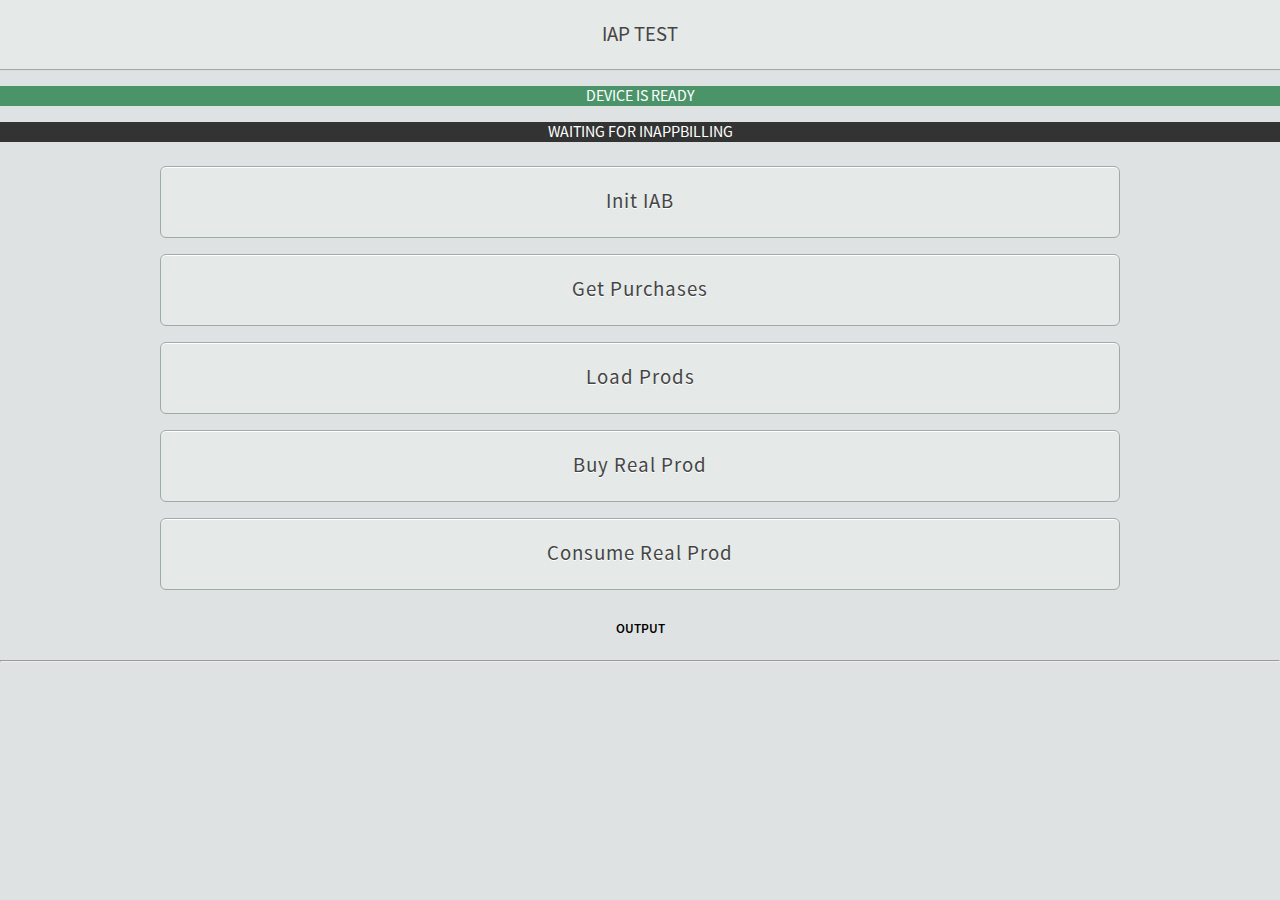
<file: platforms/ios/www/index.html>
<!DOCTYPE html>
<!--
    Licensed to the Apache Software Foundation (ASF) under one
    or more contributor license agreements.  See the NOTICE file
    distributed with this work for additional information
    regarding copyright ownership.  The ASF licenses this file
    to you under the Apache License, Version 2.0 (the
    "License"); you may not use this file except in compliance
    with the License.  You may obtain a copy of the License at

    http://www.apache.org/licenses/LICENSE-2.0

    Unless required by applicable law or agreed to in writing,
    software distributed under the License is distributed on an
    "AS IS" BASIS, WITHOUT WARRANTIES OR CONDITIONS OF ANY
     KIND, either express or implied.  See the License for the
    specific language governing permissions and limitations
    under the License.
-->
<html>
    <head>
        <meta charset="utf-8" />
        <meta name="format-detection" content="telephone=no" />
        <!-- WARNING: for iOS 7, remove the width=device-width and height=device-height attributes. See https://issues.apache.org/jira/browse/CB-4323 -->
        <meta name="viewport" content="user-scalable=no, initial-scale=1, maximum-scale=1, minimum-scale=1, width=device-width, height=device-height, target-densitydpi=device-dpi" />



        <link rel="stylesheet" type="text/css" href="css/index.css" />
        <link rel="stylesheet" type="text/css" href="css/topcoat-mobile-light.min.css" />
        <title>Hello World</title>
    </head>
    <body>
        <div class="topcoat-navigation-bar">
            <div class="topcoat-navigation-bar__item center full">
                <h1 class="topcoat-navigation-bar__title">IAP Test</h1>
            </div>
        </div>

        <div class="part center">
            <div id="deviceready" class="blink full">
                <p class="event listening">Connecting to Device</p>
                <p class="event received">Device is Ready</p>
            </div>
            <div id="inappbillingready" class="blink full">
                <p class="event listening">Waiting for InAppBilling</p>
                <p class="event received">InAppBilling is Ready</p>
            </div>
            
            <button class="topcoat-button--large three-quarters" onclick="app.initIab()">Init IAB</button>
            <button class="topcoat-button--large three-quarters" onclick="app.getPurchases()">Get Purchases</button>
            <button class="topcoat-button--large three-quarters" onclick="app.loadProds()">Load Prods</button>
            <button class="topcoat-button--large three-quarters" onclick="app.buyRealProd()">Buy Real Prod</button>
            <button class="topcoat-button--large three-quarters" onclick="app.consRealProd()">Consume Real Prod</button>
            
            <h5>Output</h5>
            <div id="output"></div>
            <hr/>
            <div id="log"></div>
        </div>
        
        <script type="text/javascript" src="cordova.js"></script>
        <script type="text/javascript" src="js/index.js"></script>
        <script type="text/javascript">
                app.initialize();
        </script>
    </body>
</html>
</file>
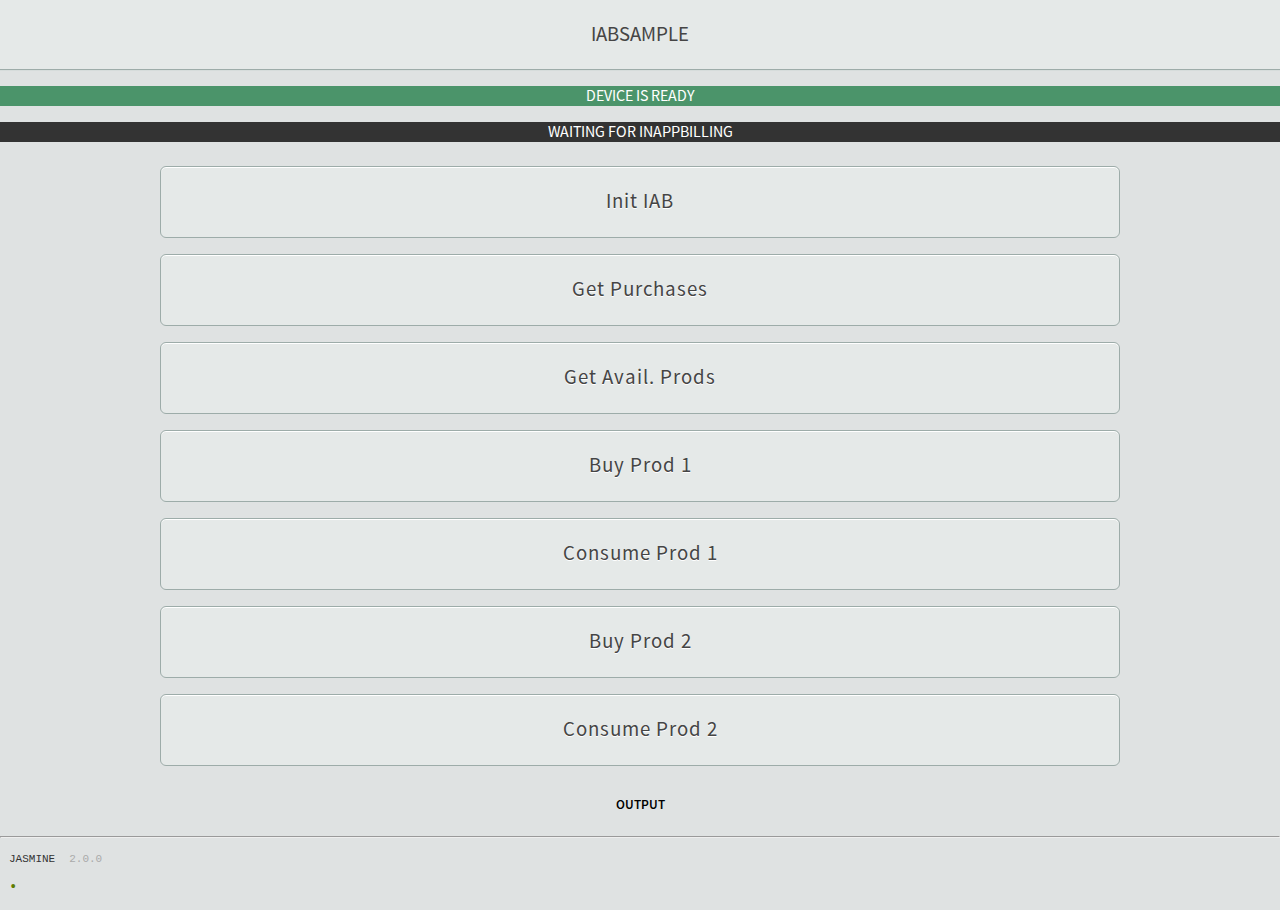
<file: platforms/android/assets/www/index.html>
<!DOCTYPE html>
<!--
    Licensed to the Apache Software Foundation (ASF) under one
    or more contributor license agreements.  See the NOTICE file
    distributed with this work for additional information
    regarding copyright ownership.  The ASF licenses this file
    to you under the Apache License, Version 2.0 (the
    "License"); you may not use this file except in compliance
    with the License.  You may obtain a copy of the License at

    http://www.apache.org/licenses/LICENSE-2.0

    Unless required by applicable law or agreed to in writing,
    software distributed under the License is distributed on an
    "AS IS" BASIS, WITHOUT WARRANTIES OR CONDITIONS OF ANY
     KIND, either express or implied.  See the License for the
    specific language governing permissions and limitations
    under the License.
-->
<html>
    <head>
        <meta charset="utf-8" />
        <meta name="format-detection" content="telephone=no" />
        <!-- WARNING: for iOS 7, remove the width=device-width and height=device-height attributes. See https://issues.apache.org/jira/browse/CB-4323 -->
        <meta name="viewport" content="user-scalable=no, initial-scale=1, maximum-scale=1, minimum-scale=1, width=device-width, height=device-height, target-densitydpi=device-dpi" />

        <link rel="stylesheet" type="text/css" href="spec/lib/jasmine-2.0.0/jasmine.css">
        <link rel="stylesheet" type="text/css" href="css/index.css" />
        <link rel="stylesheet" type="text/css" href="css/topcoat-mobile-light.min.css" />
        <title>Hello World</title>
    </head>
    <body>
        <div class="topcoat-navigation-bar">
            <div class="topcoat-navigation-bar__item center full">
                <h1 class="topcoat-navigation-bar__title">IABSample</h1>
            </div>
        </div>

        <div class="part center">
            <div id="deviceready" class="blink full">
                <p class="event listening">Connecting to Device</p>
                <p class="event received">Device is Ready</p>
            </div>
            <div id="inappbillingready" class="blink full">
                <p class="event listening">Waiting for InAppBilling</p>
                <p class="event received">InAppBilling is Ready</p>
            </div>
            
            <button class="topcoat-button--large three-quarters" onclick="app.initIab()">Init IAB</button>
            <button class="topcoat-button--large three-quarters" onclick="app.getPurchases()">Get Purchases</button>
            <button class="topcoat-button--large three-quarters" onclick="app.getAvailableProducts()">Get Avail. Prods</button>
            <button class="topcoat-button--large three-quarters" onclick="app.buyProd1()">Buy Prod 1</button>
            <button class="topcoat-button--large three-quarters" onclick="app.consProd1()">Consume Prod 1</button>
            <button class="topcoat-button--large three-quarters" onclick="app.buyProd2()">Buy Prod 2</button>
            <button class="topcoat-button--large three-quarters" onclick="app.consProd2()">Consume Prod 2</button>
            
            <h5>Output</h5>
            <div id="output"></div>
            <hr/>
            <div id="log"></div>
        </div>
        
        <!--Jasmine output-->
        <div class="part">
            <div id="jasmine_out"></div>
        </div>
        
        <!--Jasmine core-->
        <script type="text/javascript" src="spec/lib/jasmine-2.0.0/jasmine.js"></script>
        <script type="text/javascript" src="spec/lib/jasmine-2.0.0/jasmine-html.js"></script>
        <script type="text/javascript" src="spec/boot.js"></script>
        
        <!--Cordova and its plug-ins--> 
        <script type="text/javascript" src="cordova.js"></script>
        <script type="text/javascript" src="js/index.js"></script>
        
        <!-- include spec files here... -->
        <script type="text/javascript" src="spec/IABPluginSpec.js"></script>
        
        <!--Start the app-->
        <script type="text/javascript">
                app.initialize();
        </script>
    </body>
</html>
</file>
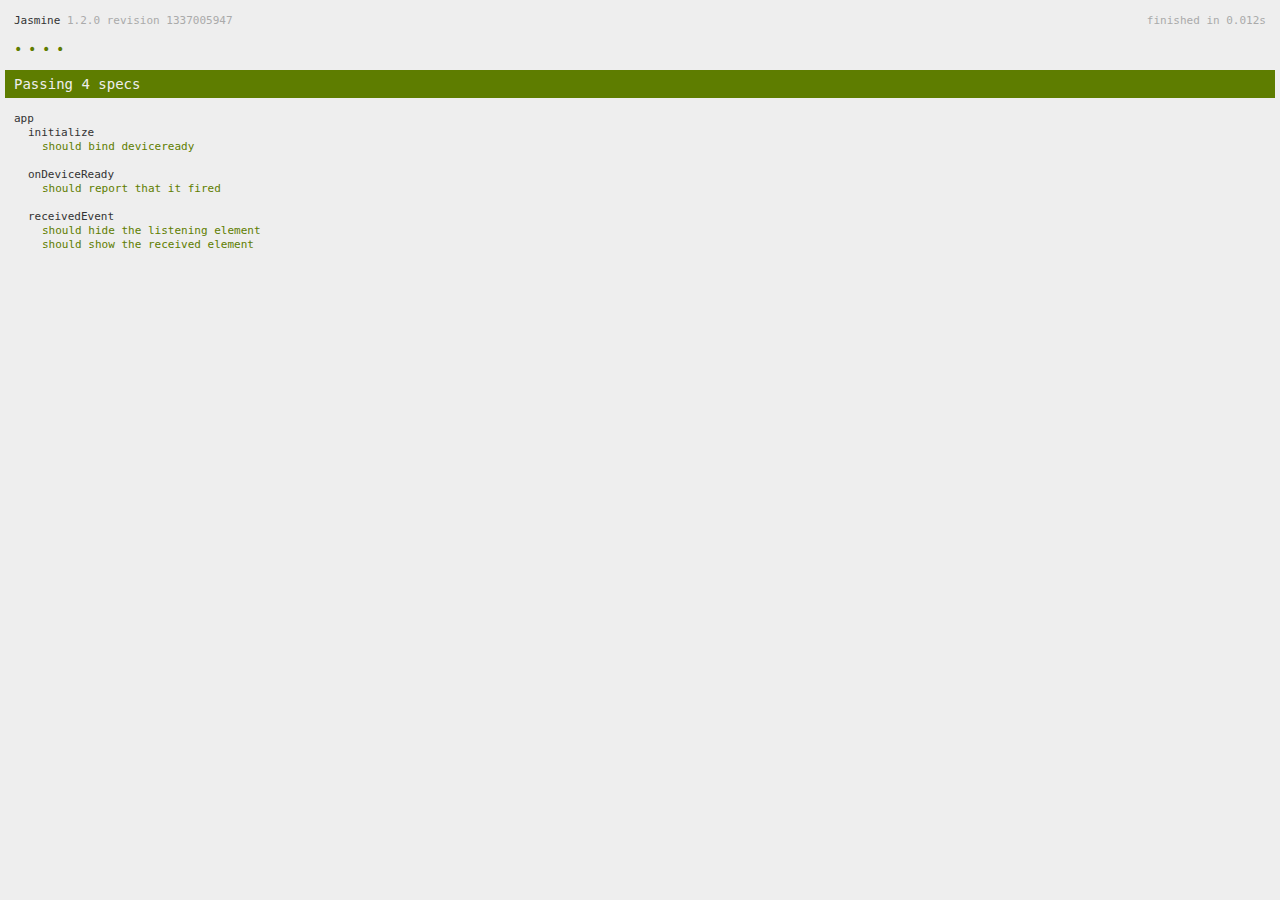
<file: platforms/ios/www/spec.html>
<!DOCTYPE html>
<!--
    Licensed to the Apache Software Foundation (ASF) under one
    or more contributor license agreements.  See the NOTICE file
    distributed with this work for additional information
    regarding copyright ownership.  The ASF licenses this file
    to you under the Apache License, Version 2.0 (the
    "License"); you may not use this file except in compliance
    with the License.  You may obtain a copy of the License at

    http://www.apache.org/licenses/LICENSE-2.0

    Unless required by applicable law or agreed to in writing,
    software distributed under the License is distributed on an
    "AS IS" BASIS, WITHOUT WARRANTIES OR CONDITIONS OF ANY
     KIND, either express or implied.  See the License for the
    specific language governing permissions and limitations
    under the License.
-->
<html>
    <head>
        <title>Jasmine Spec Runner</title>

        <!-- jasmine source -->
        <link rel="shortcut icon" type="image/png" href="spec/lib/jasmine-1.2.0/jasmine_favicon.png">
        <link rel="stylesheet" type="text/css" href="spec/lib/jasmine-1.2.0/jasmine.css">
        <script type="text/javascript" src="spec/lib/jasmine-1.2.0/jasmine.js"></script>
        <script type="text/javascript" src="spec/lib/jasmine-1.2.0/jasmine-html.js"></script>

        <!-- include source files here... -->
        <script type="text/javascript" src="js/index.js"></script>

        <!-- include spec files here... -->
        <script type="text/javascript" src="spec/helper.js"></script>
        <script type="text/javascript" src="spec/index.js"></script>

        <script type="text/javascript">
            (function() {
                var jasmineEnv = jasmine.getEnv();
                jasmineEnv.updateInterval = 1000;

                var htmlReporter = new jasmine.HtmlReporter();

                jasmineEnv.addReporter(htmlReporter);

                jasmineEnv.specFilter = function(spec) {
                    return htmlReporter.specFilter(spec);
                };

                var currentWindowOnload = window.onload;

                window.onload = function() {
                    if (currentWindowOnload) {
                        currentWindowOnload();
                    }
                    execJasmine();
                };

                function execJasmine() {
                    jasmineEnv.execute();
                }
            })();
        </script>
    </head>
    <body>
        <div id="stage" style="display:none;"></div>
    </body>
</html>
</file>
<file: platforms/ios/www/css/index.css>
* {
    -webkit-tap-highlight-color: rgba(0,0,0,0); /* make transparent link selection, adjust last value opacity 0 to 1.0 */
}

body {
    -webkit-touch-callout: none;                /* prevent callout to copy image, etc when tap to hold */
    -webkit-text-size-adjust: none;             /* prevent webkit from resizing text to fit */
    -webkit-user-select: none;                  /* prevent copy paste, to allow, change 'none' to 'text' */
    background-attachment:fixed;
    font-family:'source-sans-pro', 'HelveticaNeue-Light', 'HelveticaNeue', Helvetica, Arial, sans-serif;
    height:100%;
    margin:0px;
    padding:0px;
    text-transform:uppercase;
    width:100%;
}

.event.listening {
    background-color:#333333;
    display:block;
}

.event.received {
    background-color:#4B946A;
    display:none;
}

@keyframes fade {
    from { opacity: 1.0; }
    50% { opacity: 0.4; }
    to { opacity: 1.0; }
}
 
@-webkit-keyframes fade {
    from { opacity: 1.0; }
    50% { opacity: 0.4; }
    to { opacity: 1.0; }
}
 
.blink {
    animation:fade 3000ms infinite;
    -webkit-animation:fade 3000ms infinite;
    color: white;
}

button {
    margin: 0.5rem !important;
}
</file>
<file: platforms/android/assets/www/spec/lib/jasmine-2.0.0/jasmine.css>
body { background-color: #eeeeee; padding: 0; margin: 5px; overflow-y: scroll; }

.html-reporter { font-size: 11px; font-family: Monaco, "Lucida Console", monospace; line-height: 14px; color: #333333; }
.html-reporter a { text-decoration: none; }
.html-reporter a:hover { text-decoration: underline; }
.html-reporter p, .html-reporter h1, .html-reporter h2, .html-reporter h3, .html-reporter h4, .html-reporter h5, .html-reporter h6 { margin: 0; line-height: 14px; }
.html-reporter .banner, .html-reporter .symbol-summary, .html-reporter .summary, .html-reporter .result-message, .html-reporter .spec .description, .html-reporter .spec-detail .description, .html-reporter .alert .bar, .html-reporter .stack-trace { padding-left: 9px; padding-right: 9px; }
.html-reporter .banner .version { margin-left: 14px; }
.html-reporter #jasmine_content { position: fixed; right: 100%; }
.html-reporter .version { color: #aaaaaa; }
.html-reporter .banner { margin-top: 14px; }
.html-reporter .duration { color: #aaaaaa; float: right; }
.html-reporter .symbol-summary { overflow: hidden; *zoom: 1; margin: 14px 0; }
.html-reporter .symbol-summary li { display: inline-block; height: 8px; width: 14px; font-size: 16px; }
.html-reporter .symbol-summary li.passed { font-size: 14px; }
.html-reporter .symbol-summary li.passed:before { color: #5e7d00; content: "\02022"; }
.html-reporter .symbol-summary li.failed { line-height: 9px; }
.html-reporter .symbol-summary li.failed:before { color: #b03911; content: "x"; font-weight: bold; margin-left: -1px; }
.html-reporter .symbol-summary li.disabled { font-size: 14px; }
.html-reporter .symbol-summary li.disabled:before { color: #bababa; content: "\02022"; }
.html-reporter .symbol-summary li.pending { line-height: 17px; }
.html-reporter .symbol-summary li.pending:before { color: #ba9d37; content: "*"; }
.html-reporter .exceptions { color: #fff; float: right; margin-top: 5px; margin-right: 5px; }
.html-reporter .bar { line-height: 28px; font-size: 14px; display: block; color: #eee; }
.html-reporter .bar.failed { background-color: #b03911; }
.html-reporter .bar.passed { background-color: #a6b779; }
.html-reporter .bar.skipped { background-color: #bababa; }
.html-reporter .bar.menu { background-color: #fff; color: #aaaaaa; }
.html-reporter .bar.menu a { color: #333333; }
.html-reporter .bar a { color: white; }
.html-reporter.spec-list .bar.menu.failure-list, .html-reporter.spec-list .results .failures { display: none; }
.html-reporter.failure-list .bar.menu.spec-list, .html-reporter.failure-list .summary { display: none; }
.html-reporter .running-alert { background-color: #666666; }
.html-reporter .results { margin-top: 14px; }
.html-reporter.showDetails .summaryMenuItem { font-weight: normal; text-decoration: inherit; }
.html-reporter.showDetails .summaryMenuItem:hover { text-decoration: underline; }
.html-reporter.showDetails .detailsMenuItem { font-weight: bold; text-decoration: underline; }
.html-reporter.showDetails .summary { display: none; }
.html-reporter.showDetails #details { display: block; }
.html-reporter .summaryMenuItem { font-weight: bold; text-decoration: underline; }
.html-reporter .summary { margin-top: 14px; }
.html-reporter .summary ul { list-style-type: none; margin-left: 14px; padding-top: 0; padding-left: 0; }
.html-reporter .summary ul.suite { margin-top: 7px; margin-bottom: 7px; }
.html-reporter .summary li.passed a { color: #5e7d00; }
.html-reporter .summary li.failed a { color: #b03911; }
.html-reporter .summary li.pending a { color: #ba9d37; }
.html-reporter .description + .suite { margin-top: 0; }
.html-reporter .suite { margin-top: 14px; }
.html-reporter .suite a { color: #333333; }
.html-reporter .failures .spec-detail { margin-bottom: 28px; }
.html-reporter .failures .spec-detail .description { background-color: #b03911; }
.html-reporter .failures .spec-detail .description a { color: white; }
.html-reporter .result-message { padding-top: 14px; color: #333333; white-space: pre; }
.html-reporter .result-message span.result { display: block; }
.html-reporter .stack-trace { margin: 5px 0 0 0; max-height: 224px; overflow: auto; line-height: 18px; color: #666666; border: 1px solid #ddd; background: white; white-space: pre; }
</file>
<file: platforms/android/assets/www/css/index.css>
* {
    -webkit-tap-highlight-color: rgba(0,0,0,0); /* make transparent link selection, adjust last value opacity 0 to 1.0 */
}

body {
    -webkit-touch-callout: none;                /* prevent callout to copy image, etc when tap to hold */
    -webkit-text-size-adjust: none;             /* prevent webkit from resizing text to fit */
    -webkit-user-select: none;                  /* prevent copy paste, to allow, change 'none' to 'text' */
    background-attachment:fixed;
    font-family:'source-sans-pro', 'HelveticaNeue-Light', 'HelveticaNeue', Helvetica, Arial, sans-serif;
    height:100%;
    margin:0px;
    padding:0px;
    text-transform:uppercase;
    width:100%;
}

.event.listening {
    background-color:#333333;
    display:block;
}

.event.received {
    background-color:#4B946A;
    display:none;
}

@keyframes fade {
    from { opacity: 1.0; }
    50% { opacity: 0.4; }
    to { opacity: 1.0; }
}
 
@-webkit-keyframes fade {
    from { opacity: 1.0; }
    50% { opacity: 0.4; }
    to { opacity: 1.0; }
}
 
.blink {
    animation:fade 3000ms infinite;
    -webkit-animation:fade 3000ms infinite;
    color: white;
}

button {
    margin: 0.5rem !important;
}
</file>
<file: platforms/ios/www/spec/lib/jasmine-1.2.0/jasmine.css>
body { background-color: #eeeeee; padding: 0; margin: 5px; overflow-y: scroll; }

#HTMLReporter { font-size: 11px; font-family: Monaco, "Lucida Console", monospace; line-height: 14px; color: #333333; }
#HTMLReporter a { text-decoration: none; }
#HTMLReporter a:hover { text-decoration: underline; }
#HTMLReporter p, #HTMLReporter h1, #HTMLReporter h2, #HTMLReporter h3, #HTMLReporter h4, #HTMLReporter h5, #HTMLReporter h6 { margin: 0; line-height: 14px; }
#HTMLReporter .banner, #HTMLReporter .symbolSummary, #HTMLReporter .summary, #HTMLReporter .resultMessage, #HTMLReporter .specDetail .description, #HTMLReporter .alert .bar, #HTMLReporter .stackTrace { padding-left: 9px; padding-right: 9px; }
#HTMLReporter #jasmine_content { position: fixed; right: 100%; }
#HTMLReporter .version { color: #aaaaaa; }
#HTMLReporter .banner { margin-top: 14px; }
#HTMLReporter .duration { color: #aaaaaa; float: right; }
#HTMLReporter .symbolSummary { overflow: hidden; *zoom: 1; margin: 14px 0; }
#HTMLReporter .symbolSummary li { display: block; float: left; height: 7px; width: 14px; margin-bottom: 7px; font-size: 16px; }
#HTMLReporter .symbolSummary li.passed { font-size: 14px; }
#HTMLReporter .symbolSummary li.passed:before { color: #5e7d00; content: "\02022"; }
#HTMLReporter .symbolSummary li.failed { line-height: 9px; }
#HTMLReporter .symbolSummary li.failed:before { color: #b03911; content: "x"; font-weight: bold; margin-left: -1px; }
#HTMLReporter .symbolSummary li.skipped { font-size: 14px; }
#HTMLReporter .symbolSummary li.skipped:before { color: #bababa; content: "\02022"; }
#HTMLReporter .symbolSummary li.pending { line-height: 11px; }
#HTMLReporter .symbolSummary li.pending:before { color: #aaaaaa; content: "-"; }
#HTMLReporter .bar { line-height: 28px; font-size: 14px; display: block; color: #eee; }
#HTMLReporter .runningAlert { background-color: #666666; }
#HTMLReporter .skippedAlert { background-color: #aaaaaa; }
#HTMLReporter .skippedAlert:first-child { background-color: #333333; }
#HTMLReporter .skippedAlert:hover { text-decoration: none; color: white; text-decoration: underline; }
#HTMLReporter .passingAlert { background-color: #a6b779; }
#HTMLReporter .passingAlert:first-child { background-color: #5e7d00; }
#HTMLReporter .failingAlert { background-color: #cf867e; }
#HTMLReporter .failingAlert:first-child { background-color: #b03911; }
#HTMLReporter .results { margin-top: 14px; }
#HTMLReporter #details { display: none; }
#HTMLReporter .resultsMenu, #HTMLReporter .resultsMenu a { background-color: #fff; color: #333333; }
#HTMLReporter.showDetails .summaryMenuItem { font-weight: normal; text-decoration: inherit; }
#HTMLReporter.showDetails .summaryMenuItem:hover { text-decoration: underline; }
#HTMLReporter.showDetails .detailsMenuItem { font-weight: bold; text-decoration: underline; }
#HTMLReporter.showDetails .summary { display: none; }
#HTMLReporter.showDetails #details { display: block; }
#HTMLReporter .summaryMenuItem { font-weight: bold; text-decoration: underline; }
#HTMLReporter .summary { margin-top: 14px; }
#HTMLReporter .summary .suite .suite, #HTMLReporter .summary .specSummary { margin-left: 14px; }
#HTMLReporter .summary .specSummary.passed a { color: #5e7d00; }
#HTMLReporter .summary .specSummary.failed a { color: #b03911; }
#HTMLReporter .description + .suite { margin-top: 0; }
#HTMLReporter .suite { margin-top: 14px; }
#HTMLReporter .suite a { color: #333333; }
#HTMLReporter #details .specDetail { margin-bottom: 28px; }
#HTMLReporter #details .specDetail .description { display: block; color: white; background-color: #b03911; }
#HTMLReporter .resultMessage { padding-top: 14px; color: #333333; }
#HTMLReporter .resultMessage span.result { display: block; }
#HTMLReporter .stackTrace { margin: 5px 0 0 0; max-height: 224px; overflow: auto; line-height: 18px; color: #666666; border: 1px solid #ddd; background: white; white-space: pre; }

#TrivialReporter { padding: 8px 13px; position: absolute; top: 0; bottom: 0; left: 0; right: 0; overflow-y: scroll; background-color: white; font-family: "Helvetica Neue Light", "Lucida Grande", "Calibri", "Arial", sans-serif; /*.resultMessage {*/ /*white-space: pre;*/ /*}*/ }
#TrivialReporter a:visited, #TrivialReporter a { color: #303; }
#TrivialReporter a:hover, #TrivialReporter a:active { color: blue; }
#TrivialReporter .run_spec { float: right; padding-right: 5px; font-size: .8em; text-decoration: none; }
#TrivialReporter .banner { color: #303; background-color: #fef; padding: 5px; }
#TrivialReporter .logo { float: left; font-size: 1.1em; padding-left: 5px; }
#TrivialReporter .logo .version { font-size: .6em; padding-left: 1em; }
#TrivialReporter .runner.running { background-color: yellow; }
#TrivialReporter .options { text-align: right; font-size: .8em; }
#TrivialReporter .suite { border: 1px outset gray; margin: 5px 0; padding-left: 1em; }
#TrivialReporter .suite .suite { margin: 5px; }
#TrivialReporter .suite.passed { background-color: #dfd; }
#TrivialReporter .suite.failed { background-color: #fdd; }
#TrivialReporter .spec { margin: 5px; padding-left: 1em; clear: both; }
#TrivialReporter .spec.failed, #TrivialReporter .spec.passed, #TrivialReporter .spec.skipped { padding-bottom: 5px; border: 1px solid gray; }
#TrivialReporter .spec.failed { background-color: #fbb; border-color: red; }
#TrivialReporter .spec.passed { background-color: #bfb; border-color: green; }
#TrivialReporter .spec.skipped { background-color: #bbb; }
#TrivialReporter .messages { border-left: 1px dashed gray; padding-left: 1em; padding-right: 1em; }
#TrivialReporter .passed { background-color: #cfc; display: none; }
#TrivialReporter .failed { background-color: #fbb; }
#TrivialReporter .skipped { color: #777; background-color: #eee; display: none; }
#TrivialReporter .resultMessage span.result { display: block; line-height: 2em; color: black; }
#TrivialReporter .resultMessage .mismatch { color: black; }
#TrivialReporter .stackTrace { white-space: pre; font-size: .8em; margin-left: 10px; max-height: 5em; overflow: auto; border: 1px inset red; padding: 1em; background: #eef; }
#TrivialReporter .finished-at { padding-left: 1em; font-size: .6em; }
#TrivialReporter.show-passed .passed, #TrivialReporter.show-skipped .skipped { display: block; }
#TrivialReporter #jasmine_content { position: fixed; right: 100%; }
#TrivialReporter .runner { border: 1px solid gray; display: block; margin: 5px 0; padding: 2px 0 2px 10px; }
</file>
<file: platforms/ios/www/css/topcoat-mobile-light.min.css>
.button-bar{display:table;table-layout:fixed;white-space:nowrap;margin:0;padding:0}.button-bar__item{display:table-cell;width:auto;border-radius:0}.button-bar__item>input{position:absolute;overflow:hidden;padding:0;border:0;opacity:.001;z-index:1;vertical-align:top;outline:0}.button-bar__button{border-radius:inherit}.button-bar__item:disabled{opacity:.3;cursor:default;pointer-events:none}.button,.topcoat-button,.topcoat-button--quiet,.topcoat-button--large,.topcoat-button--large--quiet,.topcoat-button--cta,.topcoat-button--large--cta,.topcoat-button-bar__button,.topcoat-button-bar__button--large{position:relative;display:inline-block;vertical-align:top;-moz-box-sizing:border-box;box-sizing:border-box;background-clip:padding-box;padding:0;margin:0;font:inherit;color:inherit;background:transparent;border:0;cursor:default;-webkit-user-select:none;-moz-user-select:none;-ms-user-select:none;user-select:none;text-overflow:ellipsis;white-space:nowrap;overflow:hidden;text-decoration:none}.button--quiet{background:transparent;border:1px solid transparent;box-shadow:none}.button--disabled,.topcoat-button:disabled,.topcoat-button--quiet:disabled,.topcoat-button--large:disabled,.topcoat-button--large--quiet:disabled,.topcoat-button--cta:disabled,.topcoat-button--large--cta:disabled,.topcoat-button-bar__button:disabled,.topcoat-button-bar__button--large:disabled{opacity:.3;cursor:default;pointer-events:none}.topcoat-button,.topcoat-button--quiet,.topcoat-button--large,.topcoat-button--large--quiet,.topcoat-button--cta,.topcoat-button--large--cta,.topcoat-button-bar__button,.topcoat-button-bar__button--large{padding:0 1.25rem;font-size:16px;line-height:3rem;letter-spacing:1px;color:#454545;text-shadow:0 1px #fff;vertical-align:top;background-color:#e5e9e8;box-shadow:inset 0 1px #fff;border:1px solid #9daca9;border-radius:6px}.topcoat-button:hover,.topcoat-button--quiet:hover,.topcoat-button--large:hover,.topcoat-button--large--quiet:hover,.topcoat-button-bar__button:hover,.topcoat-button-bar__button--large:hover{background-color:#eff1f1}.topcoat-button:focus,.topcoat-button--quiet:focus,.topcoat-button--quiet:hover:focus,.topcoat-button--large:focus,.topcoat-button--large--quiet:focus,.topcoat-button--large--quiet:hover:focus,.topcoat-button--cta:focus,.topcoat-button--large--cta:focus,.topcoat-button-bar__button:focus,.topcoat-button-bar__button--large:focus{border:1px solid #0036ff;box-shadow:inset 0 1px rgba(255,255,255,.36),0 0 0 2px #6fb5f1;outline:0}.topcoat-button:active,.topcoat-button--large:active,.topcoat-button-bar__button:active,.topcoat-button-bar__button--large:active,:checked+.topcoat-button-bar__button{border:1px solid #9daca9;background-color:#d2d6d6;box-shadow:inset 0 1px rgba(0,0,0,.1)}.topcoat-button--quiet{background:transparent;border:1px solid transparent;box-shadow:none}.topcoat-button--quiet:hover,.topcoat-button--large--quiet:hover{text-shadow:0 1px #fff;border:1px solid #9daca9;box-shadow:inset 0 1px #fff}.topcoat-button--quiet:active,.topcoat-button--quiet:focus:active,.topcoat-button--large--quiet:active,.topcoat-button--large--quiet:focus:active{color:#454545;text-shadow:0 1px #fff;background-color:#d2d6d6;border:1px solid #9daca9;box-shadow:inset 0 1px rgba(0,0,0,.1)}.topcoat-button--large,.topcoat-button--large--quiet,.topcoat-button-bar__button--large{font-size:1.3rem;font-weight:400;line-height:4.375rem;padding:0 1.25rem}.topcoat-button--large--quiet{background:transparent;border:1px solid transparent;box-shadow:none}.topcoat-button--cta,.topcoat-button--large--cta{border:1px solid #134f7f;background-color:#288edf;box-shadow:inset 0 1px rgba(255,255,255,.36);color:#fff;font-weight:500;text-shadow:0 -1px rgba(0,0,0,.36)}.topcoat-button--cta:hover,.topcoat-button--large--cta:hover{background-color:#4ca1e4}.topcoat-button--cta:active,.topcoat-button--large--cta:active{background-color:#1e7dc8;box-shadow:inset 0 1px rgba(0,0,0,.12)}.topcoat-button--large--cta{font-size:1.3rem;font-weight:400;line-height:4.375rem;padding:0 1.25rem}.button-bar,.topcoat-button-bar{display:table;table-layout:fixed;white-space:nowrap;margin:0;padding:0}.button-bar__item,.topcoat-button-bar__item{display:table-cell;width:auto;border-radius:0}.button-bar__item>input,.topcoat-button-bar__item>input{position:absolute;overflow:hidden;padding:0;border:0;opacity:.001;z-index:1;vertical-align:top;outline:0}.button-bar__button{border-radius:inherit}.button-bar__item:disabled{opacity:.3;cursor:default;pointer-events:none}.topcoat-button-bar>.topcoat-button-bar__item:first-child{border-top-left-radius:6px;border-bottom-left-radius:6px}.topcoat-button-bar>.topcoat-button-bar__item:last-child{border-top-right-radius:6px;border-bottom-right-radius:6px}.topcoat-button-bar__item:first-child>.topcoat-button-bar__button,.topcoat-button-bar__item:first-child>.topcoat-button-bar__button--large{border-right:0}.topcoat-button-bar__item:last-child>.topcoat-button-bar__button,.topcoat-button-bar__item:last-child>.topcoat-button-bar__button--large{border-left:0}.topcoat-button-bar__button{border-radius:inherit}.topcoat-button-bar__button:focus,.topcoat-button-bar__button--large:focus{z-index:1}.topcoat-button-bar__button--large{border-radius:inherit}.button{position:relative;display:inline-block;vertical-align:top;-moz-box-sizing:border-box;box-sizing:border-box;background-clip:padding-box;padding:0;margin:0;font:inherit;color:inherit;background:transparent;border:0;cursor:default;-webkit-user-select:none;-moz-user-select:none;-ms-user-select:none;user-select:none;text-overflow:ellipsis;white-space:nowrap;overflow:hidden;text-decoration:none}.button--quiet{background:transparent;border:1px solid transparent;box-shadow:none}.button--disabled{opacity:.3;cursor:default;pointer-events:none}.button,.topcoat-button,.topcoat-button--quiet,.topcoat-button--large,.topcoat-button--large--quiet,.topcoat-button--cta,.topcoat-button--large--cta{position:relative;display:inline-block;vertical-align:top;-moz-box-sizing:border-box;box-sizing:border-box;background-clip:padding-box;padding:0;margin:0;font:inherit;color:inherit;background:transparent;border:0;cursor:default;-webkit-user-select:none;-moz-user-select:none;-ms-user-select:none;user-select:none;text-overflow:ellipsis;white-space:nowrap;overflow:hidden;text-decoration:none}.button--quiet{background:transparent;border:1px solid transparent;box-shadow:none}.button--disabled,.topcoat-button:disabled,.topcoat-button--quiet:disabled,.topcoat-button--large:disabled,.topcoat-button--large--quiet:disabled,.topcoat-button--cta:disabled,.topcoat-button--large--cta:disabled{opacity:.3;cursor:default;pointer-events:none}.topcoat-button,.topcoat-button--quiet,.topcoat-button--large,.topcoat-button--large--quiet,.topcoat-button--cta,.topcoat-button--large--cta{padding:0 1.25rem;font-size:16px;line-height:3rem;letter-spacing:1px;color:#454545;text-shadow:0 1px #fff;vertical-align:top;background-color:#e5e9e8;box-shadow:inset 0 1px #fff;border:1px solid #9daca9;border-radius:6px}.topcoat-button:hover,.topcoat-button--quiet:hover,.topcoat-button--large:hover,.topcoat-button--large--quiet:hover{background-color:#eff1f1}.topcoat-button:focus,.topcoat-button--quiet:focus,.topcoat-button--quiet:hover:focus,.topcoat-button--large:focus,.topcoat-button--large--quiet:focus,.topcoat-button--large--quiet:hover:focus,.topcoat-button--cta:focus,.topcoat-button--large--cta:focus{border:1px solid #0036ff;box-shadow:inset 0 1px rgba(255,255,255,.36),0 0 0 2px #6fb5f1;outline:0}.topcoat-button:active,.topcoat-button--large:active{border:1px solid #9daca9;background-color:#d2d6d6;box-shadow:inset 0 1px rgba(0,0,0,.1)}.topcoat-button--quiet{background:transparent;border:1px solid transparent;box-shadow:none}.topcoat-button--quiet:hover,.topcoat-button--large--quiet:hover{text-shadow:0 1px #fff;border:1px solid #9daca9;box-shadow:inset 0 1px #fff}.topcoat-button--quiet:active,.topcoat-button--quiet:focus:active,.topcoat-button--large--quiet:active,.topcoat-button--large--quiet:focus:active{color:#454545;text-shadow:0 1px #fff;background-color:#d2d6d6;border:1px solid #9daca9;box-shadow:inset 0 1px rgba(0,0,0,.1)}.topcoat-button--large,.topcoat-button--large--quiet{font-size:1.3rem;font-weight:400;line-height:4.375rem;padding:0 1.25rem}.topcoat-button--large--quiet{background:transparent;border:1px solid transparent;box-shadow:none}.topcoat-button--cta,.topcoat-button--large--cta{border:1px solid #134f7f;background-color:#288edf;box-shadow:inset 0 1px rgba(255,255,255,.36);color:#fff;font-weight:500;text-shadow:0 -1px rgba(0,0,0,.36)}.topcoat-button--cta:hover,.topcoat-button--large--cta:hover{background-color:#4ca1e4}.topcoat-button--cta:active,.topcoat-button--large--cta:active{background-color:#1e7dc8;box-shadow:inset 0 1px rgba(0,0,0,.12)}.topcoat-button--large--cta{font-size:1.3rem;font-weight:400;line-height:4.375rem;padding:0 1.25rem}input[type=checkbox]{position:absolute;overflow:hidden;padding:0;border:0;opacity:.001;z-index:1;vertical-align:top;outline:0}.checkbox{-moz-box-sizing:border-box;box-sizing:border-box;background-clip:padding-box;position:relative;display:inline-block;vertical-align:top;cursor:default;-webkit-user-select:none;-moz-user-select:none;-ms-user-select:none;user-select:none}.checkbox__label{position:relative;display:inline-block;vertical-align:top;cursor:default;-webkit-user-select:none;-moz-user-select:none;-ms-user-select:none;user-select:none}.checkbox--disabled{opacity:.3;cursor:default;pointer-events:none}.checkbox:before,.checkbox:after{content:'';position:absolute}.checkbox:before{-moz-box-sizing:border-box;box-sizing:border-box;background-clip:padding-box}input[type=checkbox]{position:absolute;overflow:hidden;padding:0;border:0;opacity:.001;z-index:1;vertical-align:top;outline:0}.checkbox,.topcoat-checkbox__checkmark{-moz-box-sizing:border-box;box-sizing:border-box;background-clip:padding-box;position:relative;display:inline-block;vertical-align:top;cursor:default;-webkit-user-select:none;-moz-user-select:none;-ms-user-select:none;user-select:none}.checkbox__label,.topcoat-checkbox{position:relative;display:inline-block;vertical-align:top;cursor:default;-webkit-user-select:none;-moz-user-select:none;-ms-user-select:none;user-select:none}.checkbox--disabled,input[type=checkbox]:disabled+.topcoat-checkbox__checkmark{opacity:.3;cursor:default;pointer-events:none}.checkbox:before,.checkbox:after,.topcoat-checkbox__checkmark:before,.topcoat-checkbox__checkmark:after{content:'';position:absolute}.checkbox:before,.topcoat-checkbox__checkmark:before{-moz-box-sizing:border-box;box-sizing:border-box;background-clip:padding-box}.topcoat-checkbox__checkmark{height:2rem}input[type=checkbox]{height:2rem;width:2rem;margin-top:0;margin-right:-2rem;margin-bottom:-2rem;margin-left:0}input[type=checkbox]:checked+.topcoat-checkbox__checkmark:after{opacity:1}.topcoat-checkbox{line-height:2rem}.topcoat-checkbox__checkmark:before{width:2rem;height:2rem;background:#e5e9e8;border:1px solid #9daca9;border-radius:3px;box-shadow:inset 0 1px #fff}.topcoat-checkbox__checkmark{width:2rem;height:2rem}.topcoat-checkbox__checkmark:after{top:1px;left:2px;opacity:0;width:28px;height:11px;background:transparent;border:7px solid #454545;border-width:7px;border-top:0;border-right:0;border-radius:2px;-webkit-transform:rotate(-50deg);-ms-transform:rotate(-50deg);transform:rotate(-50deg)}input[type=checkbox]:focus+.topcoat-checkbox__checkmark:before{border:1px solid #0036ff;box-shadow:inset 0 1px rgba(255,255,255,.36),0 0 0 2px #6fb5f1}input[type=checkbox]:active+.topcoat-checkbox__checkmark:before{border:1px solid #9daca9;background-color:#d2d6d6;box-shadow:inset 0 1px rgba(0,0,0,.1)}input[type=checkbox]:disabled:active+.topcoat-checkbox__checkmark:before{border:1px solid #9daca9;background:#e5e9e8;box-shadow:inset 0 1px #fff}.button,.topcoat-icon-button,.topcoat-icon-button--quiet,.topcoat-icon-button--large,.topcoat-icon-button--large--quiet{position:relative;display:inline-block;vertical-align:top;-moz-box-sizing:border-box;box-sizing:border-box;background-clip:padding-box;padding:0;margin:0;font:inherit;color:inherit;background:transparent;border:0;cursor:default;-webkit-user-select:none;-moz-user-select:none;-ms-user-select:none;user-select:none;text-overflow:ellipsis;white-space:nowrap;overflow:hidden;text-decoration:none}.button--quiet{background:transparent;border:1px solid transparent;box-shadow:none}.button--disabled,.topcoat-icon-button:disabled,.topcoat-icon-button--quiet:disabled,.topcoat-icon-button--large:disabled,.topcoat-icon-button--large--quiet:disabled{opacity:.3;cursor:default;pointer-events:none}.topcoat-icon-button,.topcoat-icon-button--quiet,.topcoat-icon-button--large,.topcoat-icon-button--large--quiet{padding:0 .75rem;line-height:3rem;letter-spacing:1px;color:#454545;text-shadow:0 1px #fff;vertical-align:baseline;background-color:#e5e9e8;box-shadow:inset 0 1px #fff;border:1px solid #9daca9;border-radius:6px}.topcoat-icon-button:hover,.topcoat-icon-button--quiet:hover,.topcoat-icon-button--large:hover,.topcoat-icon-button--large--quiet:hover{background-color:#eff1f1}.topcoat-icon-button:focus,.topcoat-icon-button--quiet:focus,.topcoat-icon-button--quiet:hover:focus,.topcoat-icon-button--large:focus,.topcoat-icon-button--large--quiet:focus,.topcoat-icon-button--large--quiet:hover:focus{border:1px solid #0036ff;box-shadow:inset 0 1px rgba(255,255,255,.36),0 0 0 2px #6fb5f1;outline:0}.topcoat-icon-button:active,.topcoat-icon-button--large:active{border:1px solid #9daca9;background-color:#d2d6d6;box-shadow:inset 0 1px rgba(0,0,0,.1)}.topcoat-icon-button--quiet{background:transparent;border:1px solid transparent;box-shadow:none}.topcoat-icon-button--quiet:hover,.topcoat-icon-button--large--quiet:hover{text-shadow:0 1px #fff;border:1px solid #9daca9;box-shadow:inset 0 1px #fff}.topcoat-icon-button--quiet:active,.topcoat-icon-button--quiet:focus:active,.topcoat-icon-button--large--quiet:active,.topcoat-icon-button--large--quiet:focus:active{color:#454545;text-shadow:0 1px #fff;background-color:#d2d6d6;border:1px solid #9daca9;box-shadow:inset 0 1px rgba(0,0,0,.1)}.topcoat-icon-button--large,.topcoat-icon-button--large--quiet{width:4.375rem;height:4.375rem;line-height:4.375rem}.topcoat-icon-button--large--quiet{background:transparent;border:1px solid transparent;box-shadow:none}.topcoat-icon,.topcoat-icon--large{position:relative;display:inline-block;vertical-align:top;overflow:hidden;width:1.62rem;height:1.62rem;vertical-align:middle;top:-1px}.topcoat-icon--large{width:2.499999998125rem;height:2.499999998125rem;top:-2px}.input{padding:0;margin:0;font:inherit;color:inherit;background:transparent;border:0;-moz-box-sizing:border-box;box-sizing:border-box;background-clip:padding-box;vertical-align:top;outline:0}.input:disabled{opacity:.3;cursor:default;pointer-events:none}.list{padding:0;margin:0;font:inherit;color:inherit;background:transparent;border:0;cursor:default;-webkit-user-select:none;-moz-user-select:none;-ms-user-select:none;user-select:none;overflow:auto;-webkit-overflow-scrolling:touch}.list__header{margin:0}.list__container{padding:0;margin:0;list-style-type:none}.list__item{margin:0;padding:0}.list,.topcoat-list{padding:0;margin:0;font:inherit;color:inherit;background:transparent;border:0;cursor:default;-webkit-user-select:none;-moz-user-select:none;-ms-user-select:none;user-select:none;overflow:auto;-webkit-overflow-scrolling:touch}.list__header,.topcoat-list__header{margin:0}.list__container,.topcoat-list__container{padding:0;margin:0;list-style-type:none}.list__item,.topcoat-list__item{margin:0;padding:0}.topcoat-list{border-top:1px solid #9daca9;border-bottom:1px solid #fff;background-color:#e5e9e8}.topcoat-list__header{padding:4px 20px;font-size:.9em;font-weight:400;background-color:#d2d6d6;color:#454545;text-shadow:0 1px 0 rgba(255,255,255,.5);border-top:1px solid rgba(255,255,255,.5);border-bottom:1px solid rgba(255,255,255,.23)}.topcoat-list__container{border-top:1px solid #9daca9;color:#454545}.topcoat-list__item{padding:1.25rem;border-top:1px solid #fff;border-bottom:1px solid #9daca9}.topcoat-list__item:first-child{border-top:1px solid #d6dcdb}.navigation-bar{-moz-box-sizing:border-box;box-sizing:border-box;background-clip:padding-box;white-space:nowrap;overflow:hidden;word-spacing:0;padding:0;margin:0;font:inherit;color:inherit;background:transparent;border:0;cursor:default;-webkit-user-select:none;-moz-user-select:none;-ms-user-select:none;user-select:none}.navigation-bar__item{-moz-box-sizing:border-box;box-sizing:border-box;background-clip:padding-box;position:relative;display:inline-block;vertical-align:top;padding:0;margin:0;font:inherit;color:inherit;background:transparent;border:0}.navigation-bar__title{padding:0;margin:0;font:inherit;color:inherit;background:transparent;border:0;text-overflow:ellipsis;white-space:nowrap;overflow:hidden}.navigation-bar,.topcoat-navigation-bar{-moz-box-sizing:border-box;box-sizing:border-box;background-clip:padding-box;white-space:nowrap;overflow:hidden;word-spacing:0;padding:0;margin:0;font:inherit;color:inherit;background:transparent;border:0;cursor:default;-webkit-user-select:none;-moz-user-select:none;-ms-user-select:none;user-select:none}.navigation-bar__item,.topcoat-navigation-bar__item{-moz-box-sizing:border-box;box-sizing:border-box;background-clip:padding-box;position:relative;display:inline-block;vertical-align:top;padding:0;margin:0;font:inherit;color:inherit;background:transparent;border:0}.navigation-bar__title,.topcoat-navigation-bar__title{padding:0;margin:0;font:inherit;color:inherit;background:transparent;border:0;text-overflow:ellipsis;white-space:nowrap;overflow:hidden}.topcoat-navigation-bar{height:4.375rem;padding-left:1rem;padding-right:1rem;background:#e5e9e8;color:#454545;box-shadow:inset 0 -1px #9daca9,0 1px #d6dcdb}.topcoat-navigation-bar__item{margin:0;line-height:4.375rem;vertical-align:top}.topcoat-navigation-bar__title{font-size:1.3rem;font-weight:400;color:#454545}.notification{position:relative;display:inline-block;vertical-align:top;-moz-box-sizing:border-box;box-sizing:border-box;background-clip:padding-box;padding:0;margin:0;font:inherit;color:inherit;background:transparent;border:0;cursor:default;-webkit-user-select:none;-moz-user-select:none;-ms-user-select:none;user-select:none;text-overflow:ellipsis;white-space:nowrap;overflow:hidden;text-decoration:none}.notification,.topcoat-notification{position:relative;display:inline-block;vertical-align:top;-moz-box-sizing:border-box;box-sizing:border-box;background-clip:padding-box;padding:0;margin:0;font:inherit;color:inherit;background:transparent;border:0;cursor:default;-webkit-user-select:none;-moz-user-select:none;-ms-user-select:none;user-select:none;text-overflow:ellipsis;white-space:nowrap;overflow:hidden;text-decoration:none}.topcoat-notification{padding:.15em .5em .2em;border-radius:2px;background-color:#ec514e;color:#fff}input[type=radio]{position:absolute;overflow:hidden;padding:0;border:0;opacity:.001;z-index:1;vertical-align:top;outline:0}.radio-button{-moz-box-sizing:border-box;box-sizing:border-box;background-clip:padding-box;position:relative;display:inline-block;vertical-align:top;cursor:default;-webkit-user-select:none;-moz-user-select:none;-ms-user-select:none;user-select:none}.radio-button__label{position:relative;display:inline-block;vertical-align:top;cursor:default;-webkit-user-select:none;-moz-user-select:none;-ms-user-select:none;user-select:none}.radio-button:before,.radio-button:after{content:'';position:absolute;border-radius:100%}.radio-button:after{top:50%;left:50%;-webkit-transform:translate(-50%,-50%);-ms-transform:translate(-50%,-50%);transform:translate(-50%,-50%)}.radio-button:before{-moz-box-sizing:border-box;box-sizing:border-box;background-clip:padding-box}.radio-button--disabled{opacity:.3;cursor:default;pointer-events:none}input[type=radio]{position:absolute;overflow:hidden;padding:0;border:0;opacity:.001;z-index:1;vertical-align:top;outline:0}.radio-button,.topcoat-radio-button__checkmark{-moz-box-sizing:border-box;box-sizing:border-box;background-clip:padding-box;position:relative;display:inline-block;vertical-align:top;cursor:default;-webkit-user-select:none;-moz-user-select:none;-ms-user-select:none;user-select:none}.radio-button__label,.topcoat-radio-button{position:relative;display:inline-block;vertical-align:top;cursor:default;-webkit-user-select:none;-moz-user-select:none;-ms-user-select:none;user-select:none}.radio-button:before,.radio-button:after,.topcoat-radio-button__checkmark:before,.topcoat-radio-button__checkmark:after{content:'';position:absolute;border-radius:100%}.radio-button:after,.topcoat-radio-button__checkmark:after{top:50%;left:50%;-webkit-transform:translate(-50%,-50%);-ms-transform:translate(-50%,-50%);transform:translate(-50%,-50%)}.radio-button:before,.topcoat-radio-button__checkmark:before{-moz-box-sizing:border-box;box-sizing:border-box;background-clip:padding-box}.radio-button--disabled,input[type=radio]:disabled+.topcoat-radio-button__checkmark{opacity:.3;cursor:default;pointer-events:none}input[type=radio]{height:1.875rem;width:1.875rem;margin-top:0;margin-right:-1.875rem;margin-bottom:-1.875rem;margin-left:0}input[type=radio]:checked+.topcoat-radio-button__checkmark:after{opacity:1}.topcoat-radio-button{color:#454545;line-height:1.875rem}.topcoat-radio-button__checkmark:before{width:1.875rem;height:1.875rem;background:#e5e9e8;border:1px solid #9daca9;box-shadow:inset 0 1px #fff}.topcoat-radio-button__checkmark{position:relative;width:1.875rem;height:1.875rem}.topcoat-radio-button__checkmark:after{opacity:0;width:.875rem;height:.875rem;background:#454545;border:1px solid rgba(0,0,0,.1);box-shadow:0 1px rgba(255,255,255,.5);-webkit-transform:none;-ms-transform:none;transform:none;top:7px;left:7px}input[type=radio]:focus+.topcoat-radio-button__checkmark:before{border:1px solid #0036ff;box-shadow:inset 0 1px rgba(255,255,255,.36),0 0 0 2px #6fb5f1}input[type=radio]:active+.topcoat-radio-button__checkmark:before{border:1px solid #9daca9;background-color:#d2d6d6;box-shadow:inset 0 1px rgba(0,0,0,.1)}input[type=radio]:disabled:active+.topcoat-radio-button__checkmark:before{border:1px solid #9daca9;background:#e5e9e8;box-shadow:inset 0 1px #fff}.range{padding:0;margin:0;font:inherit;color:inherit;background:transparent;border:0;-moz-box-sizing:border-box;box-sizing:border-box;background-clip:padding-box;vertical-align:top;outline:0;-webkit-appearance:none}.range__thumb{cursor:pointer}.range__thumb--webkit{cursor:pointer;-webkit-appearance:none}.range:disabled{opacity:.3;cursor:default;pointer-events:none}.range,.topcoat-range{padding:0;margin:0;font:inherit;color:inherit;background:transparent;border:0;-moz-box-sizing:border-box;box-sizing:border-box;background-clip:padding-box;vertical-align:top;outline:0;-webkit-appearance:none}.range__thumb,.topcoat-range::-moz-range-thumb{cursor:pointer}.range__thumb--webkit,.topcoat-range::-webkit-slider-thumb{cursor:pointer;-webkit-appearance:none}.range:disabled,.topcoat-range:disabled{opacity:.3;cursor:default;pointer-events:none}.topcoat-range{border-radius:6px;border:1px solid #9daca9;background-color:#d6dcdb;height:1rem;border-radius:30px}.topcoat-range::-moz-range-track{border-radius:6px;border:1px solid #9daca9;background-color:#d6dcdb;height:1rem;border-radius:30px}.topcoat-range::-webkit-slider-thumb{height:3rem;width:2rem;background-color:#e5e9e8;border:1px solid #9daca9;border-radius:6px;box-shadow:inset 0 1px #fff}.topcoat-range::-moz-range-thumb{height:3rem;width:2rem;background-color:#e5e9e8;border:1px solid #9daca9;border-radius:6px;box-shadow:inset 0 1px #fff}.topcoat-range:focus::-webkit-slider-thumb{border:1px solid #0036ff;box-shadow:inset 0 1px rgba(255,255,255,.36),0 0 0 2px #6fb5f1}.topcoat-range:focus::-moz-range-thumb{border:1px solid #0036ff;box-shadow:inset 0 1px rgba(255,255,255,.36),0 0 0 2px #6fb5f1}.topcoat-range:active::-webkit-slider-thumb{border:1px solid #9daca9;box-shadow:inset 0 1px #fff}.topcoat-range:active::-moz-range-thumb{border:1px solid #9daca9;box-shadow:inset 0 1px #fff}.search-input{padding:0;margin:0;font:inherit;color:inherit;background:transparent;border:0;-moz-box-sizing:border-box;box-sizing:border-box;background-clip:padding-box;vertical-align:top;outline:0;-webkit-appearance:none}input[type=search]::-webkit-search-cancel-button{-webkit-appearance:none}.search-input:disabled{opacity:.3;cursor:default;pointer-events:none}.search-input,.topcoat-search-input,.topcoat-search-input--large{padding:0;margin:0;font:inherit;color:inherit;background:transparent;border:0;-moz-box-sizing:border-box;box-sizing:border-box;background-clip:padding-box;vertical-align:top;outline:0;-webkit-appearance:none}input[type=search]::-webkit-search-cancel-button{-webkit-appearance:none}.search-input:disabled,.topcoat-search-input:disabled,.topcoat-search-input--large:disabled{opacity:.3;cursor:default;pointer-events:none}.topcoat-search-input,.topcoat-search-input--large{line-height:3rem;height:3rem;font-size:16px;border:1px solid #9daca9;background-color:#fff;box-shadow:inset 0 1px 0 rgba(0,0,0,.23);color:#454545;padding:0 0 0 2rem;border-radius:30px;background-image:url(../img/search.svg);background-position:1rem center;background-repeat:no-repeat;background-size:16px}.topcoat-search-input:focus,.topcoat-search-input--large:focus{background-color:#fff;color:#454545;border:1px solid #0036ff;box-shadow:inset 0 1px 0 rgba(0,0,0,.23),0 0 0 2px #6fb5f1}.topcoat-search-input::-webkit-search-cancel-button,.topcoat-search-input::-webkit-search-decoration,.topcoat-search-input--large::-webkit-search-cancel-button,.topcoat-search-input--large::-webkit-search-decoration{margin-right:5px}.topcoat-search-input:focus::-webkit-input-placeholder,.topcoat-search-input:focus::-webkit-input-placeholder{color:#c6c8c8}.topcoat-search-input:disabled::-webkit-input-placeholder{color:#454545}.topcoat-search-input:disabled::-moz-placeholder{color:#454545}.topcoat-search-input:disabled:-ms-input-placeholder{color:#454545}.topcoat-search-input--large{line-height:4.375rem;height:4.375rem;font-size:1.3rem;font-weight:400;padding:0 0 0 2.9rem;border-radius:40px;background-position:1.2rem center;background-size:1.3rem}.topcoat-search-input--large:disabled{color:#454545}.topcoat-search-input--large:disabled::-webkit-input-placeholder{color:#454545}.topcoat-search-input--large:disabled::-moz-placeholder{color:#454545}.topcoat-search-input--large:disabled:-ms-input-placeholder{color:#454545}.switch{position:relative;display:inline-block;vertical-align:top;-moz-box-sizing:border-box;box-sizing:border-box;background-clip:padding-box}.switch__input{position:absolute;overflow:hidden;padding:0;border:0;opacity:.001;z-index:1;vertical-align:top;outline:0}.switch__toggle{position:relative;display:inline-block;vertical-align:top;-moz-box-sizing:border-box;box-sizing:border-box;background-clip:padding-box;padding:0;margin:0;font:inherit;color:inherit;background:transparent;border:0;cursor:default;-webkit-user-select:none;-moz-user-select:none;-ms-user-select:none;user-select:none}.switch__toggle:before,.switch__toggle:after{content:'';position:absolute;z-index:-1;-moz-box-sizing:border-box;box-sizing:border-box;background-clip:padding-box}.switch--disabled{opacity:.3;cursor:default;pointer-events:none}.switch,.topcoat-switch{position:relative;display:inline-block;vertical-align:top;-moz-box-sizing:border-box;box-sizing:border-box;background-clip:padding-box}.switch__input,.topcoat-switch__input{position:absolute;overflow:hidden;padding:0;border:0;opacity:.001;z-index:1;vertical-align:top;outline:0}.switch__toggle,.topcoat-switch__toggle{position:relative;display:inline-block;vertical-align:top;-moz-box-sizing:border-box;box-sizing:border-box;background-clip:padding-box;padding:0;margin:0;font:inherit;color:inherit;background:transparent;border:0;cursor:default;-webkit-user-select:none;-moz-user-select:none;-ms-user-select:none;user-select:none}.switch__toggle:before,.switch__toggle:after,.topcoat-switch__toggle:before,.topcoat-switch__toggle:after{content:'';position:absolute;z-index:-1;-moz-box-sizing:border-box;box-sizing:border-box;background-clip:padding-box}.switch--disabled,.topcoat-switch__input:disabled+.topcoat-switch__toggle{opacity:.3;cursor:default;pointer-events:none}.topcoat-switch{font-size:16px;padding:0 1.25rem;border-radius:6px;border:1px solid #9daca9;overflow:hidden;width:6rem}.topcoat-switch__toggle:before,.topcoat-switch__toggle:after{top:-1px;width:5rem}.topcoat-switch__toggle:before{content:'ON';color:#288edf;background-color:#e5f1fb;right:1rem;padding-left:1.5rem}.topcoat-switch__toggle{line-height:3rem;height:3rem;width:2rem;border-radius:6px;color:#454545;text-shadow:0 1px #fff;background-color:#e5e9e8;border:1px solid #9daca9;margin-left:-1.3rem;margin-bottom:-1px;margin-top:-1px;box-shadow:inset 0 1px #fff;-webkit-transition:margin-left .05s ease-in-out;transition:margin-left .05s ease-in-out}.topcoat-switch__toggle:after{content:'OFF';background-color:#d2d6d6;left:1rem;padding-left:2rem}.topcoat-switch__input:checked+.topcoat-switch__toggle{margin-left:2.7rem}.topcoat-switch__input:active+.topcoat-switch__toggle{border:1px solid #9daca9;box-shadow:inset 0 1px #fff}.topcoat-switch__input:focus+.topcoat-switch__toggle{border:1px solid #0036ff;box-shadow:0 0 0 2px #6fb5f1}.topcoat-switch__input:disabled+.topcoat-switch__toggle:after,.topcoat-switch__input:disabled+.topcoat-switch__toggle:before{background:transparent}.button,.topcoat-tab-bar__button{position:relative;display:inline-block;vertical-align:top;-moz-box-sizing:border-box;box-sizing:border-box;background-clip:padding-box;padding:0;margin:0;font:inherit;color:inherit;background:transparent;border:0;cursor:default;-webkit-user-select:none;-moz-user-select:none;-ms-user-select:none;user-select:none;text-overflow:ellipsis;white-space:nowrap;overflow:hidden;text-decoration:none}.button--quiet{background:transparent;border:1px solid transparent;box-shadow:none}.button--disabled,.topcoat-tab-bar__button:disabled{opacity:.3;cursor:default;pointer-events:none}.button-bar,.topcoat-tab-bar{display:table;table-layout:fixed;white-space:nowrap;margin:0;padding:0}.button-bar__item,.topcoat-tab-bar__item{display:table-cell;width:auto;border-radius:0}.button-bar__item>input,.topcoat-tab-bar__item>input{position:absolute;overflow:hidden;padding:0;border:0;opacity:.001;z-index:1;vertical-align:top;outline:0}.button-bar__button{border-radius:inherit}.button-bar__item:disabled{opacity:.3;cursor:default;pointer-events:none}.topcoat-tab-bar__button{padding:0 1.25rem;height:3rem;line-height:3rem;letter-spacing:1px;color:#454545;text-shadow:0 1px #fff;vertical-align:top;background-color:#e5e9e8;box-shadow:inset 0 1px #fff;border-top:1px solid #9daca9}.topcoat-tab-bar__button:active,.topcoat-tab-bar__button--large:active,:checked+.topcoat-tab-bar__button{color:#288edf;background-color:#e5f1fb;box-shadow:inset 0 0 1px rgba(0,0,0,.1)}.topcoat-tab-bar__button:focus,.topcoat-tab-bar__button--large:focus{z-index:1;box-shadow:inset 0 1px rgba(255,255,255,.36),0 0 0 2px #6fb5f1;outline:0}.input,.topcoat-text-input,.topcoat-text-input--large{padding:0;margin:0;font:inherit;color:inherit;background:transparent;border:0;-moz-box-sizing:border-box;box-sizing:border-box;background-clip:padding-box;vertical-align:top;outline:0}.input:disabled,.topcoat-text-input:disabled,.topcoat-text-input--large:disabled{opacity:.3;cursor:default;pointer-events:none}.topcoat-text-input,.topcoat-text-input--large{line-height:3rem;font-size:16px;letter-spacing:1px;padding:0 1.25rem;border:1px solid #9daca9;border-radius:6px;background-color:#fff;box-shadow:inset 0 1px rgba(0,0,0,.1);color:#454545;vertical-align:top}.topcoat-text-input:focus,.topcoat-text-input--large:focus{background-color:#fff;color:#454545;border:1px solid #0036ff;box-shadow:0 0 0 2px #6fb5f1}.topcoat-text-input:disabled::-webkit-input-placeholder{color:#454545}.topcoat-text-input:disabled::-moz-placeholder{color:#454545}.topcoat-text-input:disabled:-ms-input-placeholder{color:#454545}.topcoat-text-input:invalid{border:1px solid #ec514e}.topcoat-text-input--large{line-height:4.375rem;font-size:1.3rem}.topcoat-text-input--large:disabled{color:#454545}.topcoat-text-input--large:disabled::-webkit-input-placeholder{color:#454545}.topcoat-text-input--large:disabled::-moz-placeholder{color:#454545}.topcoat-text-input--large:disabled:-ms-input-placeholder{color:#454545}.topcoat-text-input--large:invalid{border:1px solid #ec514e}.textarea{-moz-box-sizing:border-box;box-sizing:border-box;background-clip:padding-box;padding:0;margin:0;font:inherit;color:inherit;background:transparent;border:0;vertical-align:top;resize:none;outline:0}.textarea:disabled{opacity:.3;cursor:default;pointer-events:none}.textarea,.topcoat-textarea,.topcoat-textarea--large{-moz-box-sizing:border-box;box-sizing:border-box;background-clip:padding-box;padding:0;margin:0;font:inherit;color:inherit;background:transparent;border:0;vertical-align:top;resize:none;outline:0}.textarea:disabled,.topcoat-textarea:disabled,.topcoat-textarea--large:disabled{opacity:.3;cursor:default;pointer-events:none}.topcoat-textarea,.topcoat-textarea--large{padding:2rem;font-size:2.5rem;font-weight:400;border-radius:6px;line-height:3rem;border:1px solid #9daca9;background-color:#fff;box-shadow:inset 0 1px rgba(0,0,0,.1);color:#454545;letter-spacing:1px}.topcoat-textarea:focus,.topcoat-textarea--large:focus{background-color:#fff;color:#454545;border:1px solid #0036ff;box-shadow:0 0 0 2px #6fb5f1}.topcoat-textarea:disabled::-webkit-input-placeholder{color:#454545}.topcoat-textarea:disabled::-moz-placeholder{color:#454545}.topcoat-textarea:disabled:-ms-input-placeholder{color:#454545}.topcoat-textarea--large{font-size:3rem;line-height:4.375rem}.topcoat-textarea--large:disabled{color:#454545}.topcoat-textarea--large:disabled::-webkit-input-placeholder{color:#454545}.topcoat-textarea--large:disabled::-moz-placeholder{color:#454545}.topcoat-textarea--large:disabled:-ms-input-placeholder{color:#454545}@font-face{font-family:"Source Sans";src:url(../font/SourceSansPro-Regular.otf)}@font-face{font-family:"Source Sans";src:url(../font/SourceSansPro-Light.otf);font-weight:200}@font-face{font-family:"Source Sans";src:url(../font/SourceSansPro-Semibold.otf);font-weight:600}body{margin:0;padding:0;background:#dfe2e2;color:#000;font:16px "Source Sans",helvetica,arial,sans-serif;font-weight:400}:focus{outline-color:transparent;outline-style:none}.topcoat-icon--menu-stack{background:url(../img/hamburger_dark.svg) no-repeat;background-size:cover}.quarter{width:25%}.half{width:50%}.three-quarters{width:75%}.third{width:33.333%}.two-thirds{width:66.666%}.full{width:100%}.left{text-align:left}.center{text-align:center}.right{text-align:right}.reset-ui{-moz-box-sizing:border-box;box-sizing:border-box;background-clip:padding-box;position:relative;display:inline-block;vertical-align:top;padding:0;margin:0;font:inherit;color:inherit;background:transparent;border:0;cursor:default;-webkit-user-select:none;-moz-user-select:none;-ms-user-select:none;user-select:none;text-overflow:ellipsis;white-space:nowrap;overflow:hidden}
</file>
<file: platforms/android/assets/www/css/topcoat-mobile-light.min.css>
.button-bar{display:table;table-layout:fixed;white-space:nowrap;margin:0;padding:0}.button-bar__item{display:table-cell;width:auto;border-radius:0}.button-bar__item>input{position:absolute;overflow:hidden;padding:0;border:0;opacity:.001;z-index:1;vertical-align:top;outline:0}.button-bar__button{border-radius:inherit}.button-bar__item:disabled{opacity:.3;cursor:default;pointer-events:none}.button,.topcoat-button,.topcoat-button--quiet,.topcoat-button--large,.topcoat-button--large--quiet,.topcoat-button--cta,.topcoat-button--large--cta,.topcoat-button-bar__button,.topcoat-button-bar__button--large{position:relative;display:inline-block;vertical-align:top;-moz-box-sizing:border-box;box-sizing:border-box;background-clip:padding-box;padding:0;margin:0;font:inherit;color:inherit;background:transparent;border:0;cursor:default;-webkit-user-select:none;-moz-user-select:none;-ms-user-select:none;user-select:none;text-overflow:ellipsis;white-space:nowrap;overflow:hidden;text-decoration:none}.button--quiet{background:transparent;border:1px solid transparent;box-shadow:none}.button--disabled,.topcoat-button:disabled,.topcoat-button--quiet:disabled,.topcoat-button--large:disabled,.topcoat-button--large--quiet:disabled,.topcoat-button--cta:disabled,.topcoat-button--large--cta:disabled,.topcoat-button-bar__button:disabled,.topcoat-button-bar__button--large:disabled{opacity:.3;cursor:default;pointer-events:none}.topcoat-button,.topcoat-button--quiet,.topcoat-button--large,.topcoat-button--large--quiet,.topcoat-button--cta,.topcoat-button--large--cta,.topcoat-button-bar__button,.topcoat-button-bar__button--large{padding:0 1.25rem;font-size:16px;line-height:3rem;letter-spacing:1px;color:#454545;text-shadow:0 1px #fff;vertical-align:top;background-color:#e5e9e8;box-shadow:inset 0 1px #fff;border:1px solid #9daca9;border-radius:6px}.topcoat-button:hover,.topcoat-button--quiet:hover,.topcoat-button--large:hover,.topcoat-button--large--quiet:hover,.topcoat-button-bar__button:hover,.topcoat-button-bar__button--large:hover{background-color:#eff1f1}.topcoat-button:focus,.topcoat-button--quiet:focus,.topcoat-button--quiet:hover:focus,.topcoat-button--large:focus,.topcoat-button--large--quiet:focus,.topcoat-button--large--quiet:hover:focus,.topcoat-button--cta:focus,.topcoat-button--large--cta:focus,.topcoat-button-bar__button:focus,.topcoat-button-bar__button--large:focus{border:1px solid #0036ff;box-shadow:inset 0 1px rgba(255,255,255,.36),0 0 0 2px #6fb5f1;outline:0}.topcoat-button:active,.topcoat-button--large:active,.topcoat-button-bar__button:active,.topcoat-button-bar__button--large:active,:checked+.topcoat-button-bar__button{border:1px solid #9daca9;background-color:#d2d6d6;box-shadow:inset 0 1px rgba(0,0,0,.1)}.topcoat-button--quiet{background:transparent;border:1px solid transparent;box-shadow:none}.topcoat-button--quiet:hover,.topcoat-button--large--quiet:hover{text-shadow:0 1px #fff;border:1px solid #9daca9;box-shadow:inset 0 1px #fff}.topcoat-button--quiet:active,.topcoat-button--quiet:focus:active,.topcoat-button--large--quiet:active,.topcoat-button--large--quiet:focus:active{color:#454545;text-shadow:0 1px #fff;background-color:#d2d6d6;border:1px solid #9daca9;box-shadow:inset 0 1px rgba(0,0,0,.1)}.topcoat-button--large,.topcoat-button--large--quiet,.topcoat-button-bar__button--large{font-size:1.3rem;font-weight:400;line-height:4.375rem;padding:0 1.25rem}.topcoat-button--large--quiet{background:transparent;border:1px solid transparent;box-shadow:none}.topcoat-button--cta,.topcoat-button--large--cta{border:1px solid #134f7f;background-color:#288edf;box-shadow:inset 0 1px rgba(255,255,255,.36);color:#fff;font-weight:500;text-shadow:0 -1px rgba(0,0,0,.36)}.topcoat-button--cta:hover,.topcoat-button--large--cta:hover{background-color:#4ca1e4}.topcoat-button--cta:active,.topcoat-button--large--cta:active{background-color:#1e7dc8;box-shadow:inset 0 1px rgba(0,0,0,.12)}.topcoat-button--large--cta{font-size:1.3rem;font-weight:400;line-height:4.375rem;padding:0 1.25rem}.button-bar,.topcoat-button-bar{display:table;table-layout:fixed;white-space:nowrap;margin:0;padding:0}.button-bar__item,.topcoat-button-bar__item{display:table-cell;width:auto;border-radius:0}.button-bar__item>input,.topcoat-button-bar__item>input{position:absolute;overflow:hidden;padding:0;border:0;opacity:.001;z-index:1;vertical-align:top;outline:0}.button-bar__button{border-radius:inherit}.button-bar__item:disabled{opacity:.3;cursor:default;pointer-events:none}.topcoat-button-bar>.topcoat-button-bar__item:first-child{border-top-left-radius:6px;border-bottom-left-radius:6px}.topcoat-button-bar>.topcoat-button-bar__item:last-child{border-top-right-radius:6px;border-bottom-right-radius:6px}.topcoat-button-bar__item:first-child>.topcoat-button-bar__button,.topcoat-button-bar__item:first-child>.topcoat-button-bar__button--large{border-right:0}.topcoat-button-bar__item:last-child>.topcoat-button-bar__button,.topcoat-button-bar__item:last-child>.topcoat-button-bar__button--large{border-left:0}.topcoat-button-bar__button{border-radius:inherit}.topcoat-button-bar__button:focus,.topcoat-button-bar__button--large:focus{z-index:1}.topcoat-button-bar__button--large{border-radius:inherit}.button{position:relative;display:inline-block;vertical-align:top;-moz-box-sizing:border-box;box-sizing:border-box;background-clip:padding-box;padding:0;margin:0;font:inherit;color:inherit;background:transparent;border:0;cursor:default;-webkit-user-select:none;-moz-user-select:none;-ms-user-select:none;user-select:none;text-overflow:ellipsis;white-space:nowrap;overflow:hidden;text-decoration:none}.button--quiet{background:transparent;border:1px solid transparent;box-shadow:none}.button--disabled{opacity:.3;cursor:default;pointer-events:none}.button,.topcoat-button,.topcoat-button--quiet,.topcoat-button--large,.topcoat-button--large--quiet,.topcoat-button--cta,.topcoat-button--large--cta{position:relative;display:inline-block;vertical-align:top;-moz-box-sizing:border-box;box-sizing:border-box;background-clip:padding-box;padding:0;margin:0;font:inherit;color:inherit;background:transparent;border:0;cursor:default;-webkit-user-select:none;-moz-user-select:none;-ms-user-select:none;user-select:none;text-overflow:ellipsis;white-space:nowrap;overflow:hidden;text-decoration:none}.button--quiet{background:transparent;border:1px solid transparent;box-shadow:none}.button--disabled,.topcoat-button:disabled,.topcoat-button--quiet:disabled,.topcoat-button--large:disabled,.topcoat-button--large--quiet:disabled,.topcoat-button--cta:disabled,.topcoat-button--large--cta:disabled{opacity:.3;cursor:default;pointer-events:none}.topcoat-button,.topcoat-button--quiet,.topcoat-button--large,.topcoat-button--large--quiet,.topcoat-button--cta,.topcoat-button--large--cta{padding:0 1.25rem;font-size:16px;line-height:3rem;letter-spacing:1px;color:#454545;text-shadow:0 1px #fff;vertical-align:top;background-color:#e5e9e8;box-shadow:inset 0 1px #fff;border:1px solid #9daca9;border-radius:6px}.topcoat-button:hover,.topcoat-button--quiet:hover,.topcoat-button--large:hover,.topcoat-button--large--quiet:hover{background-color:#eff1f1}.topcoat-button:focus,.topcoat-button--quiet:focus,.topcoat-button--quiet:hover:focus,.topcoat-button--large:focus,.topcoat-button--large--quiet:focus,.topcoat-button--large--quiet:hover:focus,.topcoat-button--cta:focus,.topcoat-button--large--cta:focus{border:1px solid #0036ff;box-shadow:inset 0 1px rgba(255,255,255,.36),0 0 0 2px #6fb5f1;outline:0}.topcoat-button:active,.topcoat-button--large:active{border:1px solid #9daca9;background-color:#d2d6d6;box-shadow:inset 0 1px rgba(0,0,0,.1)}.topcoat-button--quiet{background:transparent;border:1px solid transparent;box-shadow:none}.topcoat-button--quiet:hover,.topcoat-button--large--quiet:hover{text-shadow:0 1px #fff;border:1px solid #9daca9;box-shadow:inset 0 1px #fff}.topcoat-button--quiet:active,.topcoat-button--quiet:focus:active,.topcoat-button--large--quiet:active,.topcoat-button--large--quiet:focus:active{color:#454545;text-shadow:0 1px #fff;background-color:#d2d6d6;border:1px solid #9daca9;box-shadow:inset 0 1px rgba(0,0,0,.1)}.topcoat-button--large,.topcoat-button--large--quiet{font-size:1.3rem;font-weight:400;line-height:4.375rem;padding:0 1.25rem}.topcoat-button--large--quiet{background:transparent;border:1px solid transparent;box-shadow:none}.topcoat-button--cta,.topcoat-button--large--cta{border:1px solid #134f7f;background-color:#288edf;box-shadow:inset 0 1px rgba(255,255,255,.36);color:#fff;font-weight:500;text-shadow:0 -1px rgba(0,0,0,.36)}.topcoat-button--cta:hover,.topcoat-button--large--cta:hover{background-color:#4ca1e4}.topcoat-button--cta:active,.topcoat-button--large--cta:active{background-color:#1e7dc8;box-shadow:inset 0 1px rgba(0,0,0,.12)}.topcoat-button--large--cta{font-size:1.3rem;font-weight:400;line-height:4.375rem;padding:0 1.25rem}input[type=checkbox]{position:absolute;overflow:hidden;padding:0;border:0;opacity:.001;z-index:1;vertical-align:top;outline:0}.checkbox{-moz-box-sizing:border-box;box-sizing:border-box;background-clip:padding-box;position:relative;display:inline-block;vertical-align:top;cursor:default;-webkit-user-select:none;-moz-user-select:none;-ms-user-select:none;user-select:none}.checkbox__label{position:relative;display:inline-block;vertical-align:top;cursor:default;-webkit-user-select:none;-moz-user-select:none;-ms-user-select:none;user-select:none}.checkbox--disabled{opacity:.3;cursor:default;pointer-events:none}.checkbox:before,.checkbox:after{content:'';position:absolute}.checkbox:before{-moz-box-sizing:border-box;box-sizing:border-box;background-clip:padding-box}input[type=checkbox]{position:absolute;overflow:hidden;padding:0;border:0;opacity:.001;z-index:1;vertical-align:top;outline:0}.checkbox,.topcoat-checkbox__checkmark{-moz-box-sizing:border-box;box-sizing:border-box;background-clip:padding-box;position:relative;display:inline-block;vertical-align:top;cursor:default;-webkit-user-select:none;-moz-user-select:none;-ms-user-select:none;user-select:none}.checkbox__label,.topcoat-checkbox{position:relative;display:inline-block;vertical-align:top;cursor:default;-webkit-user-select:none;-moz-user-select:none;-ms-user-select:none;user-select:none}.checkbox--disabled,input[type=checkbox]:disabled+.topcoat-checkbox__checkmark{opacity:.3;cursor:default;pointer-events:none}.checkbox:before,.checkbox:after,.topcoat-checkbox__checkmark:before,.topcoat-checkbox__checkmark:after{content:'';position:absolute}.checkbox:before,.topcoat-checkbox__checkmark:before{-moz-box-sizing:border-box;box-sizing:border-box;background-clip:padding-box}.topcoat-checkbox__checkmark{height:2rem}input[type=checkbox]{height:2rem;width:2rem;margin-top:0;margin-right:-2rem;margin-bottom:-2rem;margin-left:0}input[type=checkbox]:checked+.topcoat-checkbox__checkmark:after{opacity:1}.topcoat-checkbox{line-height:2rem}.topcoat-checkbox__checkmark:before{width:2rem;height:2rem;background:#e5e9e8;border:1px solid #9daca9;border-radius:3px;box-shadow:inset 0 1px #fff}.topcoat-checkbox__checkmark{width:2rem;height:2rem}.topcoat-checkbox__checkmark:after{top:1px;left:2px;opacity:0;width:28px;height:11px;background:transparent;border:7px solid #454545;border-width:7px;border-top:0;border-right:0;border-radius:2px;-webkit-transform:rotate(-50deg);-ms-transform:rotate(-50deg);transform:rotate(-50deg)}input[type=checkbox]:focus+.topcoat-checkbox__checkmark:before{border:1px solid #0036ff;box-shadow:inset 0 1px rgba(255,255,255,.36),0 0 0 2px #6fb5f1}input[type=checkbox]:active+.topcoat-checkbox__checkmark:before{border:1px solid #9daca9;background-color:#d2d6d6;box-shadow:inset 0 1px rgba(0,0,0,.1)}input[type=checkbox]:disabled:active+.topcoat-checkbox__checkmark:before{border:1px solid #9daca9;background:#e5e9e8;box-shadow:inset 0 1px #fff}.button,.topcoat-icon-button,.topcoat-icon-button--quiet,.topcoat-icon-button--large,.topcoat-icon-button--large--quiet{position:relative;display:inline-block;vertical-align:top;-moz-box-sizing:border-box;box-sizing:border-box;background-clip:padding-box;padding:0;margin:0;font:inherit;color:inherit;background:transparent;border:0;cursor:default;-webkit-user-select:none;-moz-user-select:none;-ms-user-select:none;user-select:none;text-overflow:ellipsis;white-space:nowrap;overflow:hidden;text-decoration:none}.button--quiet{background:transparent;border:1px solid transparent;box-shadow:none}.button--disabled,.topcoat-icon-button:disabled,.topcoat-icon-button--quiet:disabled,.topcoat-icon-button--large:disabled,.topcoat-icon-button--large--quiet:disabled{opacity:.3;cursor:default;pointer-events:none}.topcoat-icon-button,.topcoat-icon-button--quiet,.topcoat-icon-button--large,.topcoat-icon-button--large--quiet{padding:0 .75rem;line-height:3rem;letter-spacing:1px;color:#454545;text-shadow:0 1px #fff;vertical-align:baseline;background-color:#e5e9e8;box-shadow:inset 0 1px #fff;border:1px solid #9daca9;border-radius:6px}.topcoat-icon-button:hover,.topcoat-icon-button--quiet:hover,.topcoat-icon-button--large:hover,.topcoat-icon-button--large--quiet:hover{background-color:#eff1f1}.topcoat-icon-button:focus,.topcoat-icon-button--quiet:focus,.topcoat-icon-button--quiet:hover:focus,.topcoat-icon-button--large:focus,.topcoat-icon-button--large--quiet:focus,.topcoat-icon-button--large--quiet:hover:focus{border:1px solid #0036ff;box-shadow:inset 0 1px rgba(255,255,255,.36),0 0 0 2px #6fb5f1;outline:0}.topcoat-icon-button:active,.topcoat-icon-button--large:active{border:1px solid #9daca9;background-color:#d2d6d6;box-shadow:inset 0 1px rgba(0,0,0,.1)}.topcoat-icon-button--quiet{background:transparent;border:1px solid transparent;box-shadow:none}.topcoat-icon-button--quiet:hover,.topcoat-icon-button--large--quiet:hover{text-shadow:0 1px #fff;border:1px solid #9daca9;box-shadow:inset 0 1px #fff}.topcoat-icon-button--quiet:active,.topcoat-icon-button--quiet:focus:active,.topcoat-icon-button--large--quiet:active,.topcoat-icon-button--large--quiet:focus:active{color:#454545;text-shadow:0 1px #fff;background-color:#d2d6d6;border:1px solid #9daca9;box-shadow:inset 0 1px rgba(0,0,0,.1)}.topcoat-icon-button--large,.topcoat-icon-button--large--quiet{width:4.375rem;height:4.375rem;line-height:4.375rem}.topcoat-icon-button--large--quiet{background:transparent;border:1px solid transparent;box-shadow:none}.topcoat-icon,.topcoat-icon--large{position:relative;display:inline-block;vertical-align:top;overflow:hidden;width:1.62rem;height:1.62rem;vertical-align:middle;top:-1px}.topcoat-icon--large{width:2.499999998125rem;height:2.499999998125rem;top:-2px}.input{padding:0;margin:0;font:inherit;color:inherit;background:transparent;border:0;-moz-box-sizing:border-box;box-sizing:border-box;background-clip:padding-box;vertical-align:top;outline:0}.input:disabled{opacity:.3;cursor:default;pointer-events:none}.list{padding:0;margin:0;font:inherit;color:inherit;background:transparent;border:0;cursor:default;-webkit-user-select:none;-moz-user-select:none;-ms-user-select:none;user-select:none;overflow:auto;-webkit-overflow-scrolling:touch}.list__header{margin:0}.list__container{padding:0;margin:0;list-style-type:none}.list__item{margin:0;padding:0}.list,.topcoat-list{padding:0;margin:0;font:inherit;color:inherit;background:transparent;border:0;cursor:default;-webkit-user-select:none;-moz-user-select:none;-ms-user-select:none;user-select:none;overflow:auto;-webkit-overflow-scrolling:touch}.list__header,.topcoat-list__header{margin:0}.list__container,.topcoat-list__container{padding:0;margin:0;list-style-type:none}.list__item,.topcoat-list__item{margin:0;padding:0}.topcoat-list{border-top:1px solid #9daca9;border-bottom:1px solid #fff;background-color:#e5e9e8}.topcoat-list__header{padding:4px 20px;font-size:.9em;font-weight:400;background-color:#d2d6d6;color:#454545;text-shadow:0 1px 0 rgba(255,255,255,.5);border-top:1px solid rgba(255,255,255,.5);border-bottom:1px solid rgba(255,255,255,.23)}.topcoat-list__container{border-top:1px solid #9daca9;color:#454545}.topcoat-list__item{padding:1.25rem;border-top:1px solid #fff;border-bottom:1px solid #9daca9}.topcoat-list__item:first-child{border-top:1px solid #d6dcdb}.navigation-bar{-moz-box-sizing:border-box;box-sizing:border-box;background-clip:padding-box;white-space:nowrap;overflow:hidden;word-spacing:0;padding:0;margin:0;font:inherit;color:inherit;background:transparent;border:0;cursor:default;-webkit-user-select:none;-moz-user-select:none;-ms-user-select:none;user-select:none}.navigation-bar__item{-moz-box-sizing:border-box;box-sizing:border-box;background-clip:padding-box;position:relative;display:inline-block;vertical-align:top;padding:0;margin:0;font:inherit;color:inherit;background:transparent;border:0}.navigation-bar__title{padding:0;margin:0;font:inherit;color:inherit;background:transparent;border:0;text-overflow:ellipsis;white-space:nowrap;overflow:hidden}.navigation-bar,.topcoat-navigation-bar{-moz-box-sizing:border-box;box-sizing:border-box;background-clip:padding-box;white-space:nowrap;overflow:hidden;word-spacing:0;padding:0;margin:0;font:inherit;color:inherit;background:transparent;border:0;cursor:default;-webkit-user-select:none;-moz-user-select:none;-ms-user-select:none;user-select:none}.navigation-bar__item,.topcoat-navigation-bar__item{-moz-box-sizing:border-box;box-sizing:border-box;background-clip:padding-box;position:relative;display:inline-block;vertical-align:top;padding:0;margin:0;font:inherit;color:inherit;background:transparent;border:0}.navigation-bar__title,.topcoat-navigation-bar__title{padding:0;margin:0;font:inherit;color:inherit;background:transparent;border:0;text-overflow:ellipsis;white-space:nowrap;overflow:hidden}.topcoat-navigation-bar{height:4.375rem;padding-left:1rem;padding-right:1rem;background:#e5e9e8;color:#454545;box-shadow:inset 0 -1px #9daca9,0 1px #d6dcdb}.topcoat-navigation-bar__item{margin:0;line-height:4.375rem;vertical-align:top}.topcoat-navigation-bar__title{font-size:1.3rem;font-weight:400;color:#454545}.notification{position:relative;display:inline-block;vertical-align:top;-moz-box-sizing:border-box;box-sizing:border-box;background-clip:padding-box;padding:0;margin:0;font:inherit;color:inherit;background:transparent;border:0;cursor:default;-webkit-user-select:none;-moz-user-select:none;-ms-user-select:none;user-select:none;text-overflow:ellipsis;white-space:nowrap;overflow:hidden;text-decoration:none}.notification,.topcoat-notification{position:relative;display:inline-block;vertical-align:top;-moz-box-sizing:border-box;box-sizing:border-box;background-clip:padding-box;padding:0;margin:0;font:inherit;color:inherit;background:transparent;border:0;cursor:default;-webkit-user-select:none;-moz-user-select:none;-ms-user-select:none;user-select:none;text-overflow:ellipsis;white-space:nowrap;overflow:hidden;text-decoration:none}.topcoat-notification{padding:.15em .5em .2em;border-radius:2px;background-color:#ec514e;color:#fff}input[type=radio]{position:absolute;overflow:hidden;padding:0;border:0;opacity:.001;z-index:1;vertical-align:top;outline:0}.radio-button{-moz-box-sizing:border-box;box-sizing:border-box;background-clip:padding-box;position:relative;display:inline-block;vertical-align:top;cursor:default;-webkit-user-select:none;-moz-user-select:none;-ms-user-select:none;user-select:none}.radio-button__label{position:relative;display:inline-block;vertical-align:top;cursor:default;-webkit-user-select:none;-moz-user-select:none;-ms-user-select:none;user-select:none}.radio-button:before,.radio-button:after{content:'';position:absolute;border-radius:100%}.radio-button:after{top:50%;left:50%;-webkit-transform:translate(-50%,-50%);-ms-transform:translate(-50%,-50%);transform:translate(-50%,-50%)}.radio-button:before{-moz-box-sizing:border-box;box-sizing:border-box;background-clip:padding-box}.radio-button--disabled{opacity:.3;cursor:default;pointer-events:none}input[type=radio]{position:absolute;overflow:hidden;padding:0;border:0;opacity:.001;z-index:1;vertical-align:top;outline:0}.radio-button,.topcoat-radio-button__checkmark{-moz-box-sizing:border-box;box-sizing:border-box;background-clip:padding-box;position:relative;display:inline-block;vertical-align:top;cursor:default;-webkit-user-select:none;-moz-user-select:none;-ms-user-select:none;user-select:none}.radio-button__label,.topcoat-radio-button{position:relative;display:inline-block;vertical-align:top;cursor:default;-webkit-user-select:none;-moz-user-select:none;-ms-user-select:none;user-select:none}.radio-button:before,.radio-button:after,.topcoat-radio-button__checkmark:before,.topcoat-radio-button__checkmark:after{content:'';position:absolute;border-radius:100%}.radio-button:after,.topcoat-radio-button__checkmark:after{top:50%;left:50%;-webkit-transform:translate(-50%,-50%);-ms-transform:translate(-50%,-50%);transform:translate(-50%,-50%)}.radio-button:before,.topcoat-radio-button__checkmark:before{-moz-box-sizing:border-box;box-sizing:border-box;background-clip:padding-box}.radio-button--disabled,input[type=radio]:disabled+.topcoat-radio-button__checkmark{opacity:.3;cursor:default;pointer-events:none}input[type=radio]{height:1.875rem;width:1.875rem;margin-top:0;margin-right:-1.875rem;margin-bottom:-1.875rem;margin-left:0}input[type=radio]:checked+.topcoat-radio-button__checkmark:after{opacity:1}.topcoat-radio-button{color:#454545;line-height:1.875rem}.topcoat-radio-button__checkmark:before{width:1.875rem;height:1.875rem;background:#e5e9e8;border:1px solid #9daca9;box-shadow:inset 0 1px #fff}.topcoat-radio-button__checkmark{position:relative;width:1.875rem;height:1.875rem}.topcoat-radio-button__checkmark:after{opacity:0;width:.875rem;height:.875rem;background:#454545;border:1px solid rgba(0,0,0,.1);box-shadow:0 1px rgba(255,255,255,.5);-webkit-transform:none;-ms-transform:none;transform:none;top:7px;left:7px}input[type=radio]:focus+.topcoat-radio-button__checkmark:before{border:1px solid #0036ff;box-shadow:inset 0 1px rgba(255,255,255,.36),0 0 0 2px #6fb5f1}input[type=radio]:active+.topcoat-radio-button__checkmark:before{border:1px solid #9daca9;background-color:#d2d6d6;box-shadow:inset 0 1px rgba(0,0,0,.1)}input[type=radio]:disabled:active+.topcoat-radio-button__checkmark:before{border:1px solid #9daca9;background:#e5e9e8;box-shadow:inset 0 1px #fff}.range{padding:0;margin:0;font:inherit;color:inherit;background:transparent;border:0;-moz-box-sizing:border-box;box-sizing:border-box;background-clip:padding-box;vertical-align:top;outline:0;-webkit-appearance:none}.range__thumb{cursor:pointer}.range__thumb--webkit{cursor:pointer;-webkit-appearance:none}.range:disabled{opacity:.3;cursor:default;pointer-events:none}.range,.topcoat-range{padding:0;margin:0;font:inherit;color:inherit;background:transparent;border:0;-moz-box-sizing:border-box;box-sizing:border-box;background-clip:padding-box;vertical-align:top;outline:0;-webkit-appearance:none}.range__thumb,.topcoat-range::-moz-range-thumb{cursor:pointer}.range__thumb--webkit,.topcoat-range::-webkit-slider-thumb{cursor:pointer;-webkit-appearance:none}.range:disabled,.topcoat-range:disabled{opacity:.3;cursor:default;pointer-events:none}.topcoat-range{border-radius:6px;border:1px solid #9daca9;background-color:#d6dcdb;height:1rem;border-radius:30px}.topcoat-range::-moz-range-track{border-radius:6px;border:1px solid #9daca9;background-color:#d6dcdb;height:1rem;border-radius:30px}.topcoat-range::-webkit-slider-thumb{height:3rem;width:2rem;background-color:#e5e9e8;border:1px solid #9daca9;border-radius:6px;box-shadow:inset 0 1px #fff}.topcoat-range::-moz-range-thumb{height:3rem;width:2rem;background-color:#e5e9e8;border:1px solid #9daca9;border-radius:6px;box-shadow:inset 0 1px #fff}.topcoat-range:focus::-webkit-slider-thumb{border:1px solid #0036ff;box-shadow:inset 0 1px rgba(255,255,255,.36),0 0 0 2px #6fb5f1}.topcoat-range:focus::-moz-range-thumb{border:1px solid #0036ff;box-shadow:inset 0 1px rgba(255,255,255,.36),0 0 0 2px #6fb5f1}.topcoat-range:active::-webkit-slider-thumb{border:1px solid #9daca9;box-shadow:inset 0 1px #fff}.topcoat-range:active::-moz-range-thumb{border:1px solid #9daca9;box-shadow:inset 0 1px #fff}.search-input{padding:0;margin:0;font:inherit;color:inherit;background:transparent;border:0;-moz-box-sizing:border-box;box-sizing:border-box;background-clip:padding-box;vertical-align:top;outline:0;-webkit-appearance:none}input[type=search]::-webkit-search-cancel-button{-webkit-appearance:none}.search-input:disabled{opacity:.3;cursor:default;pointer-events:none}.search-input,.topcoat-search-input,.topcoat-search-input--large{padding:0;margin:0;font:inherit;color:inherit;background:transparent;border:0;-moz-box-sizing:border-box;box-sizing:border-box;background-clip:padding-box;vertical-align:top;outline:0;-webkit-appearance:none}input[type=search]::-webkit-search-cancel-button{-webkit-appearance:none}.search-input:disabled,.topcoat-search-input:disabled,.topcoat-search-input--large:disabled{opacity:.3;cursor:default;pointer-events:none}.topcoat-search-input,.topcoat-search-input--large{line-height:3rem;height:3rem;font-size:16px;border:1px solid #9daca9;background-color:#fff;box-shadow:inset 0 1px 0 rgba(0,0,0,.23);color:#454545;padding:0 0 0 2rem;border-radius:30px;background-image:url(../img/search.svg);background-position:1rem center;background-repeat:no-repeat;background-size:16px}.topcoat-search-input:focus,.topcoat-search-input--large:focus{background-color:#fff;color:#454545;border:1px solid #0036ff;box-shadow:inset 0 1px 0 rgba(0,0,0,.23),0 0 0 2px #6fb5f1}.topcoat-search-input::-webkit-search-cancel-button,.topcoat-search-input::-webkit-search-decoration,.topcoat-search-input--large::-webkit-search-cancel-button,.topcoat-search-input--large::-webkit-search-decoration{margin-right:5px}.topcoat-search-input:focus::-webkit-input-placeholder,.topcoat-search-input:focus::-webkit-input-placeholder{color:#c6c8c8}.topcoat-search-input:disabled::-webkit-input-placeholder{color:#454545}.topcoat-search-input:disabled::-moz-placeholder{color:#454545}.topcoat-search-input:disabled:-ms-input-placeholder{color:#454545}.topcoat-search-input--large{line-height:4.375rem;height:4.375rem;font-size:1.3rem;font-weight:400;padding:0 0 0 2.9rem;border-radius:40px;background-position:1.2rem center;background-size:1.3rem}.topcoat-search-input--large:disabled{color:#454545}.topcoat-search-input--large:disabled::-webkit-input-placeholder{color:#454545}.topcoat-search-input--large:disabled::-moz-placeholder{color:#454545}.topcoat-search-input--large:disabled:-ms-input-placeholder{color:#454545}.switch{position:relative;display:inline-block;vertical-align:top;-moz-box-sizing:border-box;box-sizing:border-box;background-clip:padding-box}.switch__input{position:absolute;overflow:hidden;padding:0;border:0;opacity:.001;z-index:1;vertical-align:top;outline:0}.switch__toggle{position:relative;display:inline-block;vertical-align:top;-moz-box-sizing:border-box;box-sizing:border-box;background-clip:padding-box;padding:0;margin:0;font:inherit;color:inherit;background:transparent;border:0;cursor:default;-webkit-user-select:none;-moz-user-select:none;-ms-user-select:none;user-select:none}.switch__toggle:before,.switch__toggle:after{content:'';position:absolute;z-index:-1;-moz-box-sizing:border-box;box-sizing:border-box;background-clip:padding-box}.switch--disabled{opacity:.3;cursor:default;pointer-events:none}.switch,.topcoat-switch{position:relative;display:inline-block;vertical-align:top;-moz-box-sizing:border-box;box-sizing:border-box;background-clip:padding-box}.switch__input,.topcoat-switch__input{position:absolute;overflow:hidden;padding:0;border:0;opacity:.001;z-index:1;vertical-align:top;outline:0}.switch__toggle,.topcoat-switch__toggle{position:relative;display:inline-block;vertical-align:top;-moz-box-sizing:border-box;box-sizing:border-box;background-clip:padding-box;padding:0;margin:0;font:inherit;color:inherit;background:transparent;border:0;cursor:default;-webkit-user-select:none;-moz-user-select:none;-ms-user-select:none;user-select:none}.switch__toggle:before,.switch__toggle:after,.topcoat-switch__toggle:before,.topcoat-switch__toggle:after{content:'';position:absolute;z-index:-1;-moz-box-sizing:border-box;box-sizing:border-box;background-clip:padding-box}.switch--disabled,.topcoat-switch__input:disabled+.topcoat-switch__toggle{opacity:.3;cursor:default;pointer-events:none}.topcoat-switch{font-size:16px;padding:0 1.25rem;border-radius:6px;border:1px solid #9daca9;overflow:hidden;width:6rem}.topcoat-switch__toggle:before,.topcoat-switch__toggle:after{top:-1px;width:5rem}.topcoat-switch__toggle:before{content:'ON';color:#288edf;background-color:#e5f1fb;right:1rem;padding-left:1.5rem}.topcoat-switch__toggle{line-height:3rem;height:3rem;width:2rem;border-radius:6px;color:#454545;text-shadow:0 1px #fff;background-color:#e5e9e8;border:1px solid #9daca9;margin-left:-1.3rem;margin-bottom:-1px;margin-top:-1px;box-shadow:inset 0 1px #fff;-webkit-transition:margin-left .05s ease-in-out;transition:margin-left .05s ease-in-out}.topcoat-switch__toggle:after{content:'OFF';background-color:#d2d6d6;left:1rem;padding-left:2rem}.topcoat-switch__input:checked+.topcoat-switch__toggle{margin-left:2.7rem}.topcoat-switch__input:active+.topcoat-switch__toggle{border:1px solid #9daca9;box-shadow:inset 0 1px #fff}.topcoat-switch__input:focus+.topcoat-switch__toggle{border:1px solid #0036ff;box-shadow:0 0 0 2px #6fb5f1}.topcoat-switch__input:disabled+.topcoat-switch__toggle:after,.topcoat-switch__input:disabled+.topcoat-switch__toggle:before{background:transparent}.button,.topcoat-tab-bar__button{position:relative;display:inline-block;vertical-align:top;-moz-box-sizing:border-box;box-sizing:border-box;background-clip:padding-box;padding:0;margin:0;font:inherit;color:inherit;background:transparent;border:0;cursor:default;-webkit-user-select:none;-moz-user-select:none;-ms-user-select:none;user-select:none;text-overflow:ellipsis;white-space:nowrap;overflow:hidden;text-decoration:none}.button--quiet{background:transparent;border:1px solid transparent;box-shadow:none}.button--disabled,.topcoat-tab-bar__button:disabled{opacity:.3;cursor:default;pointer-events:none}.button-bar,.topcoat-tab-bar{display:table;table-layout:fixed;white-space:nowrap;margin:0;padding:0}.button-bar__item,.topcoat-tab-bar__item{display:table-cell;width:auto;border-radius:0}.button-bar__item>input,.topcoat-tab-bar__item>input{position:absolute;overflow:hidden;padding:0;border:0;opacity:.001;z-index:1;vertical-align:top;outline:0}.button-bar__button{border-radius:inherit}.button-bar__item:disabled{opacity:.3;cursor:default;pointer-events:none}.topcoat-tab-bar__button{padding:0 1.25rem;height:3rem;line-height:3rem;letter-spacing:1px;color:#454545;text-shadow:0 1px #fff;vertical-align:top;background-color:#e5e9e8;box-shadow:inset 0 1px #fff;border-top:1px solid #9daca9}.topcoat-tab-bar__button:active,.topcoat-tab-bar__button--large:active,:checked+.topcoat-tab-bar__button{color:#288edf;background-color:#e5f1fb;box-shadow:inset 0 0 1px rgba(0,0,0,.1)}.topcoat-tab-bar__button:focus,.topcoat-tab-bar__button--large:focus{z-index:1;box-shadow:inset 0 1px rgba(255,255,255,.36),0 0 0 2px #6fb5f1;outline:0}.input,.topcoat-text-input,.topcoat-text-input--large{padding:0;margin:0;font:inherit;color:inherit;background:transparent;border:0;-moz-box-sizing:border-box;box-sizing:border-box;background-clip:padding-box;vertical-align:top;outline:0}.input:disabled,.topcoat-text-input:disabled,.topcoat-text-input--large:disabled{opacity:.3;cursor:default;pointer-events:none}.topcoat-text-input,.topcoat-text-input--large{line-height:3rem;font-size:16px;letter-spacing:1px;padding:0 1.25rem;border:1px solid #9daca9;border-radius:6px;background-color:#fff;box-shadow:inset 0 1px rgba(0,0,0,.1);color:#454545;vertical-align:top}.topcoat-text-input:focus,.topcoat-text-input--large:focus{background-color:#fff;color:#454545;border:1px solid #0036ff;box-shadow:0 0 0 2px #6fb5f1}.topcoat-text-input:disabled::-webkit-input-placeholder{color:#454545}.topcoat-text-input:disabled::-moz-placeholder{color:#454545}.topcoat-text-input:disabled:-ms-input-placeholder{color:#454545}.topcoat-text-input:invalid{border:1px solid #ec514e}.topcoat-text-input--large{line-height:4.375rem;font-size:1.3rem}.topcoat-text-input--large:disabled{color:#454545}.topcoat-text-input--large:disabled::-webkit-input-placeholder{color:#454545}.topcoat-text-input--large:disabled::-moz-placeholder{color:#454545}.topcoat-text-input--large:disabled:-ms-input-placeholder{color:#454545}.topcoat-text-input--large:invalid{border:1px solid #ec514e}.textarea{-moz-box-sizing:border-box;box-sizing:border-box;background-clip:padding-box;padding:0;margin:0;font:inherit;color:inherit;background:transparent;border:0;vertical-align:top;resize:none;outline:0}.textarea:disabled{opacity:.3;cursor:default;pointer-events:none}.textarea,.topcoat-textarea,.topcoat-textarea--large{-moz-box-sizing:border-box;box-sizing:border-box;background-clip:padding-box;padding:0;margin:0;font:inherit;color:inherit;background:transparent;border:0;vertical-align:top;resize:none;outline:0}.textarea:disabled,.topcoat-textarea:disabled,.topcoat-textarea--large:disabled{opacity:.3;cursor:default;pointer-events:none}.topcoat-textarea,.topcoat-textarea--large{padding:2rem;font-size:2.5rem;font-weight:400;border-radius:6px;line-height:3rem;border:1px solid #9daca9;background-color:#fff;box-shadow:inset 0 1px rgba(0,0,0,.1);color:#454545;letter-spacing:1px}.topcoat-textarea:focus,.topcoat-textarea--large:focus{background-color:#fff;color:#454545;border:1px solid #0036ff;box-shadow:0 0 0 2px #6fb5f1}.topcoat-textarea:disabled::-webkit-input-placeholder{color:#454545}.topcoat-textarea:disabled::-moz-placeholder{color:#454545}.topcoat-textarea:disabled:-ms-input-placeholder{color:#454545}.topcoat-textarea--large{font-size:3rem;line-height:4.375rem}.topcoat-textarea--large:disabled{color:#454545}.topcoat-textarea--large:disabled::-webkit-input-placeholder{color:#454545}.topcoat-textarea--large:disabled::-moz-placeholder{color:#454545}.topcoat-textarea--large:disabled:-ms-input-placeholder{color:#454545}@font-face{font-family:"Source Sans";src:url(../font/SourceSansPro-Regular.otf)}@font-face{font-family:"Source Sans";src:url(../font/SourceSansPro-Light.otf);font-weight:200}@font-face{font-family:"Source Sans";src:url(../font/SourceSansPro-Semibold.otf);font-weight:600}body{margin:0;padding:0;background:#dfe2e2;color:#000;font:16px "Source Sans",helvetica,arial,sans-serif;font-weight:400}:focus{outline-color:transparent;outline-style:none}.topcoat-icon--menu-stack{background:url(../img/hamburger_dark.svg) no-repeat;background-size:cover}.quarter{width:25%}.half{width:50%}.three-quarters{width:75%}.third{width:33.333%}.two-thirds{width:66.666%}.full{width:100%}.left{text-align:left}.center{text-align:center}.right{text-align:right}.reset-ui{-moz-box-sizing:border-box;box-sizing:border-box;background-clip:padding-box;position:relative;display:inline-block;vertical-align:top;padding:0;margin:0;font:inherit;color:inherit;background:transparent;border:0;cursor:default;-webkit-user-select:none;-moz-user-select:none;-ms-user-select:none;user-select:none;text-overflow:ellipsis;white-space:nowrap;overflow:hidden}
</file>
